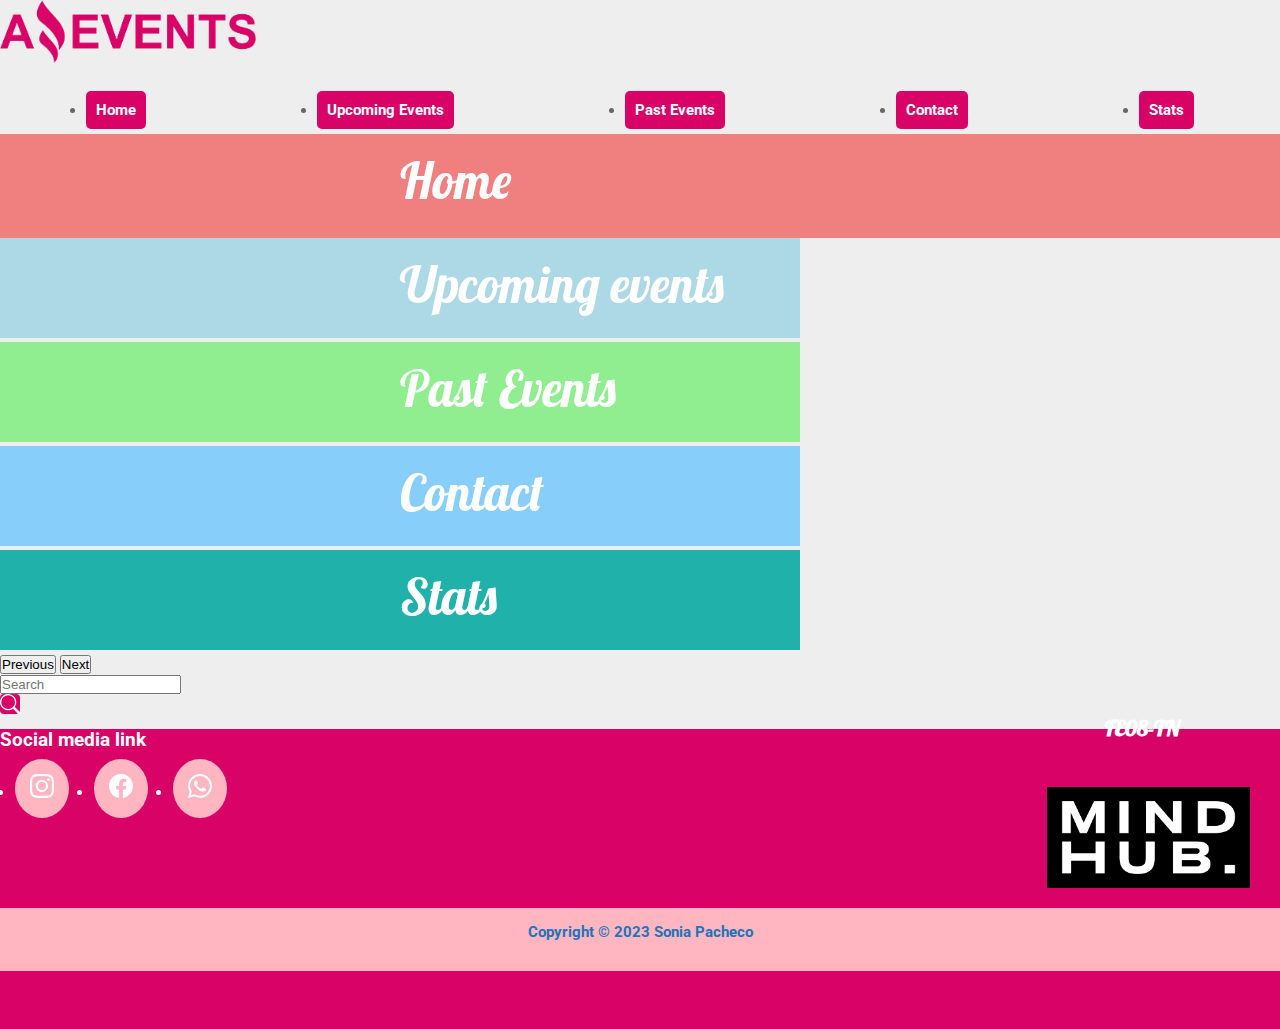
<file: index.html>
<!doctype html>
<div lang="en">
  <head>
    <meta charset="utf-8">
    <meta name="viewport" content="width=device-width, initial-scale=1">
    <title>Amazing Events</title>
    <link href="https://cdn.jsdelivr.net/npm/bootstrap@5.3.0-alpha1/dist/css/bootstrap.min.css" rel="stylesheet" integrity="sha384-GLhlTQ8iRABdZLl6O3oVMWSktQOp6b7In1Zl3/Jr59b6EGGoI1aFkw7cmDA6j6gD" crossorigin="anonymous">
    <link rel="shortcut icon" href="./assets/img/Logo-Amazing-Events.png" type="image/x-icon">
    <link rel="stylesheet" href="./assets/css/styles.css">
  </head>
<body>
     <!-- inicio navbar -->
    <nav class="navbar navbar-expand-lg bg-body-tertiary" >
        <div class="container-fluid">
            <!-- logo -->
            <div class="logo">
              <a href="index.html">
                <img src="./assets/img/Logo-Amazing-Events.png" alt="logo">
                </a>
             </div>
          <button class="navbar-toggler" type="button" data-bs-toggle="collapse" data-bs-target="#navbarSupportedContent" aria-controls="navbarSupportedContent" aria-expanded="false" aria-label="Toggle navigation">
            <span class="navbar-toggler-icon"></span>
          </button>
          <div class="collapse navbar-collapse" id="navbarSupportedContent">
    <ul class="nav justify-content-end" id="main-nav">
        <li class="nav-item" >
          <a class="nav-link active" aria-current="page" href="index.html">Home</a>
        </li>
        <li class="nav-item">
          <a class="nav-link" href="upcoming.html">Upcoming Events</a>
        </li>
        <li class="nav-item">
          <a class="nav-link" href="past.html">Past Events</a>
        </li>
        <li class="nav-item">
          <a class="nav-link"  href="contact.html">Contact</a>
        </li>
        <li class="nav-item">
            <a class="nav-link"  href="stats.html">Stats</a>
          </li>
      </ul>
          </div>
        </div>
    </nav>
 <!-- fin navbar -->

    <!-- inicio slide -->
 <div id="carouselExample" class="carousel slide" data-bs-ride="carousel">
    <div class="carousel-inner"id="slides">
      <div class="carousel-item active" id="slide1">
        <svg class="bd-placeholder bd-placeholder-lg d-block w-100" width="800" height="100" xmlns="http://www.w3.org/2000/svg" role="img" aria-label="Placeholder: First slide" preserveAspectRatio="xMidYMid slice" focusable="false"><title>Placeholder</title><rect width="100%" height="100%" fill="lightcoral"></rect><text x="50%" y="50%" fill="#fff" dy=".3em" id="slide1">Home</text></svg>
      </div>
      <div class="carousel-item">
        <svg class="bd-placeholder-img bd-placeholder-img-lg d-block w-100" width="800" height="100" xmlns="http://www.w3.org/2000/svg" role="img" aria-label="Placeholder: Second slide" preserveAspectRatio="xMidYMid slice" focusable="false"><title>Placeholder</title><rect width="100%" height="100%" fill="lightblue"></rect><text x="50%" y="50%" fill="#fff" dy=".3em">Upcoming events</text>></svg>
      </div>
      <div class="carousel-item">
        <svg class="bd-placeholder-img bd-placeholder-img-lg d-block w-100" width="800" height="100" xmlns="http://www.w3.org/2000/svg" role="img" aria-label="Placeholder: Third slide" preserveAspectRatio="xMidYMid slice" focusable="false"><title>Placeholder</title><rect width="100%" height="100%" fill="lightgreen"></rect><text x="50%" y="50%" fill="#fff" dy=".3em">Past Events</text></svg>
      </div>
      <div class="carousel-item">
        <svg class="bd-placeholder-img bd-placeholder-img-lg d-block w-100" width="800" height="100" xmlns="http://www.w3.org/2000/svg" role="img" aria-label="Placeholder: Third slide" preserveAspectRatio="xMidYMid slice" focusable="false"><title>Placeholder</title><rect width="100%" height="100%" fill="lightskyblue"></rect><text x="50%" y="50%" fill="#fff" dy=".3em">Contact</text></svg>
      </div>
      <div class="carousel-item">
        <svg class="bd-placeholder-img bd-placeholder-img-lg d-block w-100" width="800" height="100" xmlns="http://www.w3.org/2000/svg" role="img" aria-label="Placeholder: Third slide" preserveAspectRatio="xMidYMid slice" focusable="false"><title>Placeholder</title><rect width="100%" height="100%" fill="lightseagreen"></rect><text x="50%" y="50%" fill="#fff" dy=".3em">Stats</text></svg>
      </div>
    </div>
    <button class="carousel-control-prev" type="button" data-bs-target="#carouselExample" data-bs-slide="prev">
      <span class="carousel-control-prev-icon" aria-hidden="true"></span>
      <span class="visually-hidden">Previous</span>
    </button>
    <button class="carousel-control-next" type="button" data-bs-target="#carouselExample" data-bs-slide="next">
      <span class="carousel-control-next-icon" aria-hidden="true"></span>
      <span class="visually-hidden">Next</span>
    </button>
  </div>
</div>
  <!-- fin slide -->
  
<!-- inicio categoria -->
<div class="d-flex justify-content-around  mt-2 align-items-center">
  <div id="containerChecking">

  </div>
<!--fin categoty -->
<!-- inicio search -->
<div class="d-flex" >
  <input class="form-control me-2" type="search" id="search" placeholder="Search" aria-label="Search">
  <button class="btn btn-outline-success" type="submit"id="buscador">
    <svg xmlns="http://www.w3.org/2000/svg" width="20" height="20" fill="currentColor" class="bi bi-search" viewBox="0 0 16 16">
      <path d="M11.742 10.344a6.5 6.5 0 1 0-1.397 1.398h-.001c.03.04.062.078.098.115l3.85 3.85a1 1 0 0 0 1.415-1.414l-3.85-3.85a1.007 1.007 0 0 0-.115-.1zM12 6.5a5.5 5.5 0 1 1-11 0 5.5 5.5 0 0 1 11 0z"/>
  </svg>
  </button>
</div>
</div>

<!-- fin search -->

<!-- inicio card -->
<div id="cardHome" class="d-flex justify-content-evenly flex-wrap mt-3 mb-3">

</div>
<!-- fin card -->

<!-- inicio footer -->
<footer m-0>
  <div class="container-footer">
    <div class="col">
      <div class="social justify-content-between">
      <h3 class="social pt-4 m-4">Social media link</h3>
      <ul class="list-unstyled three-column">
        <li>
            <a href="#" target="_blank">
                <svg xmlns="http://www.w3.org/2000/svg" width="24" height="24" fill="currentColor" class="bi bi-instagram" viewBox="0 0 16 16">
                    <path d="M8 0C5.829 0 5.556.01 4.703.048 3.85.088 3.269.222 2.76.42a3.917 3.917 0 0 0-1.417.923A3.927 3.927 0 0 0 .42 2.76C.222 3.268.087 3.85.048 4.7.01 5.555 0 5.827 0 8.001c0 2.172.01 2.444.048 3.297.04.852.174 1.433.372 1.942.205.526.478.972.923 1.417.444.445.89.719 1.416.923.51.198 1.09.333 1.942.372C5.555 15.99 5.827 16 8 16s2.444-.01 3.298-.048c.851-.04 1.434-.174 1.943-.372a3.916 3.916 0 0 0 1.416-.923c.445-.445.718-.891.923-1.417.197-.509.332-1.09.372-1.942C15.99 10.445 16 10.173 16 8s-.01-2.445-.048-3.299c-.04-.851-.175-1.433-.372-1.941a3.926 3.926 0 0 0-.923-1.417A3.911 3.911 0 0 0 13.24.42c-.51-.198-1.092-.333-1.943-.372C10.443.01 10.172 0 7.998 0h.003zm-.717 1.442h.718c2.136 0 2.389.007 3.232.046.78.035 1.204.166 1.486.275.373.145.64.319.92.599.28.28.453.546.598.92.11.281.24.705.275 1.485.039.843.047 1.096.047 3.231s-.008 2.389-.047 3.232c-.035.78-.166 1.203-.275 1.485a2.47 2.47 0 0 1-.599.919c-.28.28-.546.453-.92.598-.28.11-.704.24-1.485.276-.843.038-1.096.047-3.232.047s-2.39-.009-3.233-.047c-.78-.036-1.203-.166-1.485-.276a2.478 2.478 0 0 1-.92-.598 2.48 2.48 0 0 1-.6-.92c-.109-.281-.24-.705-.275-1.485-.038-.843-.046-1.096-.046-3.233 0-2.136.008-2.388.046-3.231.036-.78.166-1.204.276-1.486.145-.373.319-.64.599-.92.28-.28.546-.453.92-.598.282-.11.705-.24 1.485-.276.738-.034 1.024-.044 2.515-.045v.002zm4.988 1.328a.96.96 0 1 0 0 1.92.96.96 0 0 0 0-1.92zm-4.27 1.122a4.109 4.109 0 1 0 0 8.217 4.109 4.109 0 0 0 0-8.217zm0 1.441a2.667 2.667 0 1 1 0 5.334 2.667 2.667 0 0 1 0-5.334z"/>
                </svg>
            </a>
        </li>
        <li>
            <a href="#" target="_blank">
                <svg xmlns="http://www.w3.org/2000/svg" width="24" height="24" fill="currentColor" class="bi bi-facebook" viewBox="0 0 16 16">
                    <path d="M16 8.049c0-4.446-3.582-8.05-8-8.05C3.58 0-.002 3.603-.002 8.05c0 4.017 2.926 7.347 6.75 7.951v-5.625h-2.03V8.05H6.75V6.275c0-2.017 1.195-3.131 3.022-3.131.876 0 1.791.157 1.791.157v1.98h-1.009c-.993 0-1.303.621-1.303 1.258v1.51h2.218l-.354 2.326H9.25V16c3.824-.604 6.75-3.934 6.75-7.951z"/>
                </svg>
            </a>
        </li>
        <li>
            <a href="#" target="_blank">
                <svg xmlns="http://www.w3.org/2000/svg" width="24" height="24" fill="currentColor" class="bi bi-whatsapp" viewBox="0 0 16 16">
                    <path d="M13.601 2.326A7.854 7.854 0 0 0 7.994 0C3.627 0 .068 3.558.064 7.926c0 1.399.366 2.76 1.057 3.965L0 16l4.204-1.102a7.933 7.933 0 0 0 3.79.965h.004c4.368 0 7.926-3.558 7.93-7.93A7.898 7.898 0 0 0 13.6 2.326zM7.994 14.521a6.573 6.573 0 0 1-3.356-.92l-.24-.144-2.494.654.666-2.433-.156-.251a6.56 6.56 0 0 1-1.007-3.505c0-3.626 2.957-6.584 6.591-6.584a6.56 6.56 0 0 1 4.66 1.931 6.557 6.557 0 0 1 1.928 4.66c-.004 3.639-2.961 6.592-6.592 6.592zm3.615-4.934c-.197-.099-1.17-.578-1.353-.646-.182-.065-.315-.099-.445.099-.133.197-.513.646-.627.775-.114.133-.232.148-.43.05-.197-.1-.836-.308-1.592-.985-.59-.525-.985-1.175-1.103-1.372-.114-.198-.011-.304.088-.403.087-.088.197-.232.296-.346.1-.114.133-.198.198-.33.065-.134.034-.248-.015-.347-.05-.099-.445-1.076-.612-1.47-.16-.389-.323-.335-.445-.34-.114-.007-.247-.007-.38-.007a.729.729 0 0 0-.529.247c-.182.198-.691.677-.691 1.654 0 .977.71 1.916.81 2.049.098.133 1.394 2.132 3.383 2.992.47.205.84.326 1.129.418.475.152.904.129 1.246.08.38-.058 1.171-.48 1.338-.943.164-.464.164-.86.114-.943-.049-.084-.182-.133-.38-.232z"/>
                </svg>
            </a>
        </li>
      </ul>
    </div>
    <div class="minhub">
      <div id="title-mindhub">
        <h3 class="footer-title">FE08-TN</h3>
        <div class="img-mindhub">
        <img src="./assets/img/logomindhub.png" alt="" />
      </div>
    </div>
    </div>
  <div class="copyright text-center">
    Copyright &copy; 2023 <span>Sonia Pacheco</span>
  </div>
  </div>
  </div>

</footer>
  <!--inicio script  -->
  <!-- <script src="./javascript/data.js"></script> -->
  <script src="./javascript/index.js"></script>
  <script src="https://cdn.jsdelivr.net/npm/bootstrap@5.2.3/dist/js/bootstrap.bundle.min.js" integrity="sha384-kenU1KFdBIe4zVF0s0G1M5b4hcpxyD9F7jL+jjXkk+Q2h455rYXK/7HAuoJl+0I4" crossorigin="anonymous"></script> 
  <!-- fin script -->
</body>
</html>
</file>
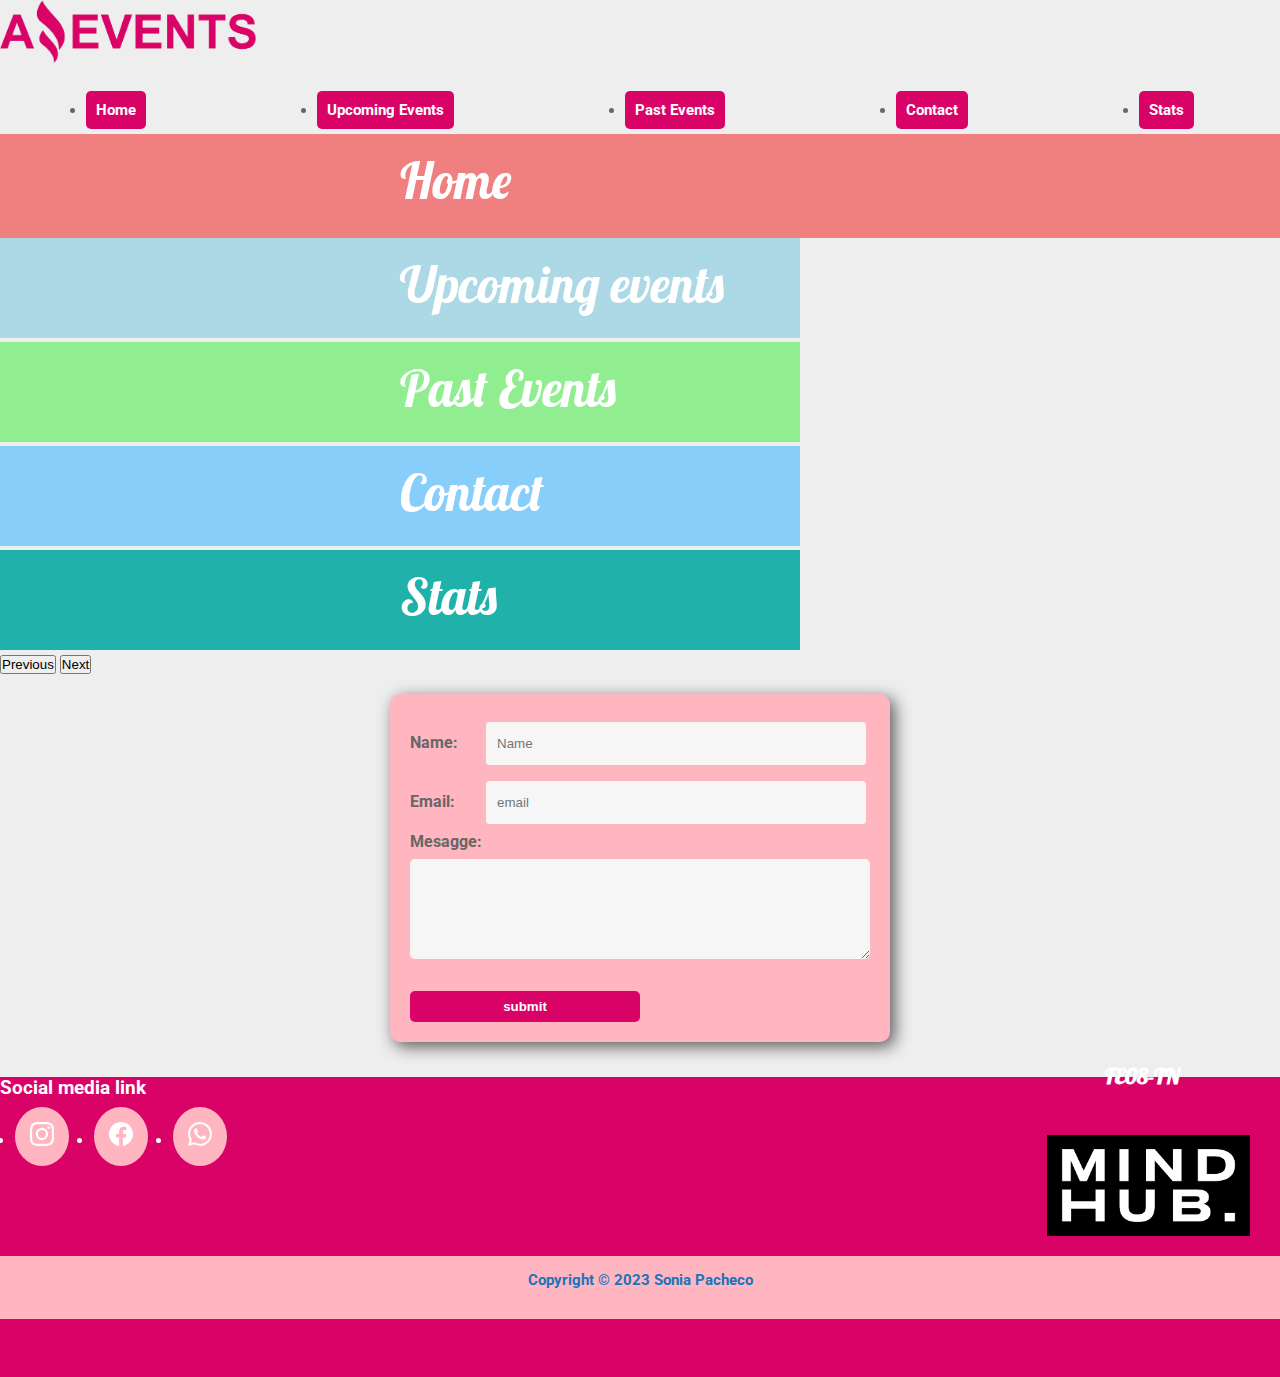
<file: contact.html>
<!doctype html>
<div lang="en">
  <head>
    <meta charset="utf-8">
    <meta name="viewport" content="width=device-width, initial-scale=1">
    <title>Amazing Events - Contact</title>
    <link href="https://cdn.jsdelivr.net/npm/bootstrap@5.3.0-alpha1/dist/css/bootstrap.min.css" rel="stylesheet" integrity="sha384-GLhlTQ8iRABdZLl6O3oVMWSktQOp6b7In1Zl3/Jr59b6EGGoI1aFkw7cmDA6j6gD" crossorigin="anonymous">
    <link rel="shortcut icon" href="./assets/img/Logo-Amazing-Events.png" type="image/x-icon">
    <link rel="stylesheet" href="./assets/css/styles.css">
  </head>
  <body>
     <!-- inicio navbar -->
    <nav class="navbar navbar-expand-lg bg-body-tertiary" >
        <div class="container-fluid ">
            <div class="navbar">
            <!-- logo -->
            <div class="logo">
              <a href="index.html">
                <img src="./assets/img/Logo-Amazing-Events.png" alt="logo">
              </a>
             </div>
          <button class="navbar-toggler" type="button" data-bs-toggle="collapse" data-bs-target="#navbarSupportedContent" aria-controls="navbarSupportedContent" aria-expanded="false" aria-label="Toggle navigation">
            <span class="navbar-toggler-icon"></span>
          </button>
          <div class="collapse navbar-collapse" id="navbarSupportedContent">
    <ul class="nav justify-content-end" id="main-nav">
        <li class="nav-item" >
          <a class="nav-link active" aria-current="page" href="index.html">Home</a>
        </li>
        <li class="nav-item">
          <a class="nav-link" href="upcoming.html">Upcoming Events</a>
        </li>
        <li class="nav-item">
          <a class="nav-link" href="past.html">Past Events</a>
        </li>
        <li class="nav-item">
          <a class="nav-link"  href="contact.html">Contact</a>
        </li>
        <li class="nav-item">
            <a class="nav-link"  href="stats.html">Stats</a>
          </li>
      </ul>
          </div>
        </div>
        </div>
    </nav>
 <!-- fin navbar -->

    <!-- inicio slide -->
 <div id="carouselExample" class="carousel slide" data-bs-ride="carousel">
    <div class="carousel-inner"id="slides">
      <div class="carousel-item active" id="slide1">
        <svg class="bd-placeholder bd-placeholder-lg d-block w-100" width="800" height="100" xmlns="http://www.w3.org/2000/svg" role="img" aria-label="Placeholder: First slide" preserveAspectRatio="xMidYMid slice" focusable="false"><title>Placeholder</title><rect width="100%" height="100%" fill="lightcoral"></rect><text x="50%" y="50%" fill="#fff" dy=".3em" id="slide1">Home</text></svg>
      </div>
      <div class="carousel-item">
        <svg class="bd-placeholder-img bd-placeholder-img-lg d-block w-100" width="800" height="100" xmlns="http://www.w3.org/2000/svg" role="img" aria-label="Placeholder: Second slide" preserveAspectRatio="xMidYMid slice" focusable="false"><title>Placeholder</title><rect width="100%" height="100%" fill="lightblue"></rect><text x="50%" y="50%" fill="#fff" dy=".3em">Upcoming events</text>></svg>
      </div>
      <div class="carousel-item">
        <svg class="bd-placeholder-img bd-placeholder-img-lg d-block w-100" width="800" height="100" xmlns="http://www.w3.org/2000/svg" role="img" aria-label="Placeholder: Third slide" preserveAspectRatio="xMidYMid slice" focusable="false"><title>Placeholder</title><rect width="100%" height="100%" fill="lightgreen"></rect><text x="50%" y="50%" fill="#fff" dy=".3em">Past Events</text></svg>
      </div>
      <div class="carousel-item">
        <svg class="bd-placeholder-img bd-placeholder-img-lg d-block w-100" width="800" height="100" xmlns="http://www.w3.org/2000/svg" role="img" aria-label="Placeholder: Third slide" preserveAspectRatio="xMidYMid slice" focusable="false"><title>Placeholder</title><rect width="100%" height="100%" fill="lightskyblue"></rect><text x="50%" y="50%" fill="#fff" dy=".3em">Contact</text></svg>
      </div>
      <div class="carousel-item">
        <svg class="bd-placeholder-img bd-placeholder-img-lg d-block w-100" width="800" height="100" xmlns="http://www.w3.org/2000/svg" role="img" aria-label="Placeholder: Third slide" preserveAspectRatio="xMidYMid slice" focusable="false"><title>Placeholder</title><rect width="100%" height="100%" fill="lightseagreen"></rect><text x="50%" y="50%" fill="#fff" dy=".3em">Stats</text></svg>
      </div>
    </div>
    <button class="carousel-control-prev" type="button" data-bs-target="#carouselExample" data-bs-slide="prev">
      <span class="carousel-control-prev-icon" aria-hidden="true"></span>
      <span class="visually-hidden">Previous</span>
    </button>
    <button class="carousel-control-next" type="button" data-bs-target="#carouselExample" data-bs-slide="next">
      <span class="carousel-control-next-icon" aria-hidden="true"></span>
      <span class="visually-hidden">Next</span>
    </button>
  </div>
</div>
  <!-- fin slide -->
<!-- inicio categoria -->
<div class="category-list justify-content-between d-flex mt-2">
<div class="category d-flex d-inline m-2">
  <div class="form-check m-3 p-2" >
  </div><!-- revisar -->
</div>

</div>

<!--fin categoty -->

<section>
	<div id="wallpaper" class="wallpaper"></div>
</section>
    <section class="container-form">
        <form action="details.html" target="" method="get" name="formDatosPersonales">

            <label for="nombre">Name:</label>
            <input type="text" name="nombre" id="nombre" placeholder="Name"/>
     
            <label for="email" />Email:</label>
            <input type="email" name="email" id="email" placeholder="email" required />
    
            <label for="message">Mesagge:</label>
            <textarea name="message" for="message" maxlength="300"></textarea>
            <div class="enviar d-flex justify-content-center">
            <input type="submit" name="submit" value="submit"/>
            </div>
        </form>
    </section>


<!-- inicio footer -->
<footer m-0>
    <div class="container-footer">
      <div class="col">
        <div class="social justify-content-between">
        <h3 class="social pt-4 m-4">Social media link</h3>
        <ul class="list-unstyled three-column">
          <li>
              <a href="#" target="_blank">
                  <svg xmlns="http://www.w3.org/2000/svg" width="24" height="24" fill="currentColor" class="bi bi-instagram" viewBox="0 0 16 16">
                      <path d="M8 0C5.829 0 5.556.01 4.703.048 3.85.088 3.269.222 2.76.42a3.917 3.917 0 0 0-1.417.923A3.927 3.927 0 0 0 .42 2.76C.222 3.268.087 3.85.048 4.7.01 5.555 0 5.827 0 8.001c0 2.172.01 2.444.048 3.297.04.852.174 1.433.372 1.942.205.526.478.972.923 1.417.444.445.89.719 1.416.923.51.198 1.09.333 1.942.372C5.555 15.99 5.827 16 8 16s2.444-.01 3.298-.048c.851-.04 1.434-.174 1.943-.372a3.916 3.916 0 0 0 1.416-.923c.445-.445.718-.891.923-1.417.197-.509.332-1.09.372-1.942C15.99 10.445 16 10.173 16 8s-.01-2.445-.048-3.299c-.04-.851-.175-1.433-.372-1.941a3.926 3.926 0 0 0-.923-1.417A3.911 3.911 0 0 0 13.24.42c-.51-.198-1.092-.333-1.943-.372C10.443.01 10.172 0 7.998 0h.003zm-.717 1.442h.718c2.136 0 2.389.007 3.232.046.78.035 1.204.166 1.486.275.373.145.64.319.92.599.28.28.453.546.598.92.11.281.24.705.275 1.485.039.843.047 1.096.047 3.231s-.008 2.389-.047 3.232c-.035.78-.166 1.203-.275 1.485a2.47 2.47 0 0 1-.599.919c-.28.28-.546.453-.92.598-.28.11-.704.24-1.485.276-.843.038-1.096.047-3.232.047s-2.39-.009-3.233-.047c-.78-.036-1.203-.166-1.485-.276a2.478 2.478 0 0 1-.92-.598 2.48 2.48 0 0 1-.6-.92c-.109-.281-.24-.705-.275-1.485-.038-.843-.046-1.096-.046-3.233 0-2.136.008-2.388.046-3.231.036-.78.166-1.204.276-1.486.145-.373.319-.64.599-.92.28-.28.546-.453.92-.598.282-.11.705-.24 1.485-.276.738-.034 1.024-.044 2.515-.045v.002zm4.988 1.328a.96.96 0 1 0 0 1.92.96.96 0 0 0 0-1.92zm-4.27 1.122a4.109 4.109 0 1 0 0 8.217 4.109 4.109 0 0 0 0-8.217zm0 1.441a2.667 2.667 0 1 1 0 5.334 2.667 2.667 0 0 1 0-5.334z"/>
                  </svg>
              </a>
          </li>
          <li>
              <a href="#" target="_blank">
                  <svg xmlns="http://www.w3.org/2000/svg" width="24" height="24" fill="currentColor" class="bi bi-facebook" viewBox="0 0 16 16">
                      <path d="M16 8.049c0-4.446-3.582-8.05-8-8.05C3.58 0-.002 3.603-.002 8.05c0 4.017 2.926 7.347 6.75 7.951v-5.625h-2.03V8.05H6.75V6.275c0-2.017 1.195-3.131 3.022-3.131.876 0 1.791.157 1.791.157v1.98h-1.009c-.993 0-1.303.621-1.303 1.258v1.51h2.218l-.354 2.326H9.25V16c3.824-.604 6.75-3.934 6.75-7.951z"/>
                  </svg>
              </a>
          </li>
          <li>
              <a href="#" target="_blank">
                  <svg xmlns="http://www.w3.org/2000/svg" width="24" height="24" fill="currentColor" class="bi bi-whatsapp" viewBox="0 0 16 16">
                      <path d="M13.601 2.326A7.854 7.854 0 0 0 7.994 0C3.627 0 .068 3.558.064 7.926c0 1.399.366 2.76 1.057 3.965L0 16l4.204-1.102a7.933 7.933 0 0 0 3.79.965h.004c4.368 0 7.926-3.558 7.93-7.93A7.898 7.898 0 0 0 13.6 2.326zM7.994 14.521a6.573 6.573 0 0 1-3.356-.92l-.24-.144-2.494.654.666-2.433-.156-.251a6.56 6.56 0 0 1-1.007-3.505c0-3.626 2.957-6.584 6.591-6.584a6.56 6.56 0 0 1 4.66 1.931 6.557 6.557 0 0 1 1.928 4.66c-.004 3.639-2.961 6.592-6.592 6.592zm3.615-4.934c-.197-.099-1.17-.578-1.353-.646-.182-.065-.315-.099-.445.099-.133.197-.513.646-.627.775-.114.133-.232.148-.43.05-.197-.1-.836-.308-1.592-.985-.59-.525-.985-1.175-1.103-1.372-.114-.198-.011-.304.088-.403.087-.088.197-.232.296-.346.1-.114.133-.198.198-.33.065-.134.034-.248-.015-.347-.05-.099-.445-1.076-.612-1.47-.16-.389-.323-.335-.445-.34-.114-.007-.247-.007-.38-.007a.729.729 0 0 0-.529.247c-.182.198-.691.677-.691 1.654 0 .977.71 1.916.81 2.049.098.133 1.394 2.132 3.383 2.992.47.205.84.326 1.129.418.475.152.904.129 1.246.08.38-.058 1.171-.48 1.338-.943.164-.464.164-.86.114-.943-.049-.084-.182-.133-.38-.232z"/>
                  </svg>
              </a>
          </li>
        </ul>
      </div>
      <div class="minhub">
        <div id="title-mindhub">
          <h3 class="footer-title">FE08-TN</h3>
          <div class="img-mindhub">
          <img src="./assets/img/logomindhub.png" alt="" />
        </div>
      </div>
      </div>
    <div class="copyright text-center">
      Copyright &copy; 2023 <span>Sonia Pacheco</span>
    </div>
    </div>
    </div>
  
  </footer>
            <!--inicio script  -->
            <script src="https://cdn.jsdelivr.net/npm/bootstrap@5.2.3/dist/js/bootstrap.bundle.min.js" integrity="sha384-kenU1KFdBIe4zVF0s0G1M5b4hcpxyD9F7jL+jjXkk+Q2h455rYXK/7HAuoJl+0I4" crossorigin="anonymous"></script> 
            <!-- fin script -->
  </body>
  </html>
</file>
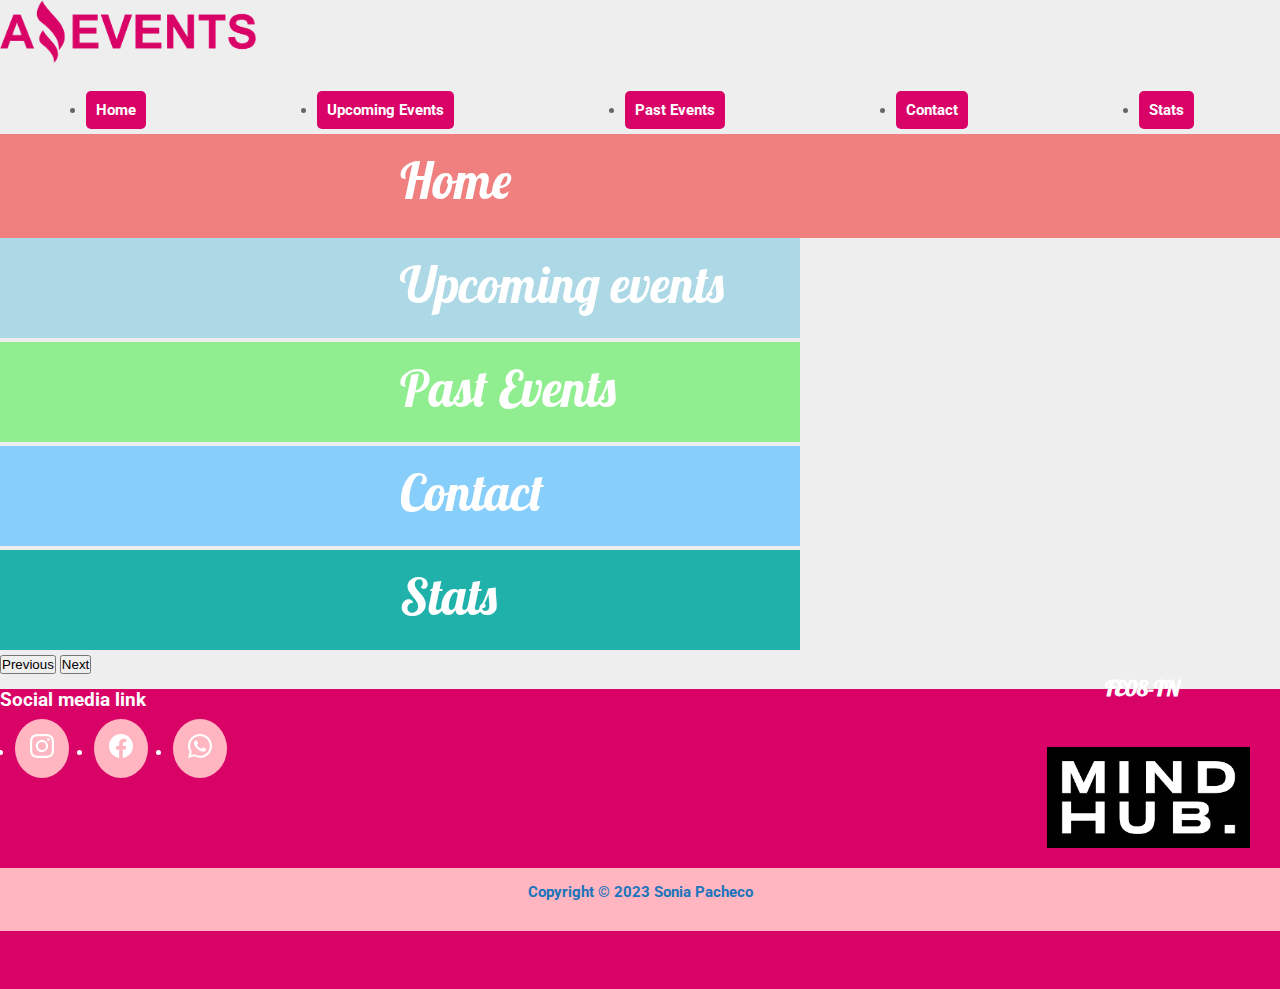
<file: details.html>
<!doctype html>
<div lang="en">
  <head>
    <meta charset="utf-8">
    <meta name="viewport" content="width=device-width, initial-scale=1">
    <title>Amazing Events - Past Events</title>
    <link href="https://cdn.jsdelivr.net/npm/bootstrap@5.3.0-alpha1/dist/css/bootstrap.min.css" rel="stylesheet" integrity="sha384-GLhlTQ8iRABdZLl6O3oVMWSktQOp6b7In1Zl3/Jr59b6EGGoI1aFkw7cmDA6j6gD" crossorigin="anonymous">
    <link rel="shortcut icon" href="./assets/img/logomindhub.png" type="image/x-icon">
    <link rel="stylesheet" href="./assets/css/styles.css">
  </head>
  
     <!-- inicio navbar -->
    <nav class="navbar navbar-expand-lg bg-body-tertiary" >
        <div class="container-fluid">
            <!-- logo -->
            <div class="logo">
              <a href="index.html">
                <img src="./assets/img/Logo-Amazing-Events.png" alt="logo">
              </a>
             </div>
          <button class="navbar-toggler" type="button" data-bs-toggle="collapse" data-bs-target="#navbarSupportedContent" aria-controls="navbarSupportedContent" aria-expanded="false" aria-label="Toggle navigation">
            <span class="navbar-toggler-icon"></span>
          </button>
          <div class="collapse navbar-collapse" id="navbarSupportedContent">
    <ul class="nav justify-content-end" id="main-nav">
        <li class="nav-item" >
          <a class="nav-link active" aria-current="page" href="index.html">Home</a>
        </li>
        <li class="nav-item">
          <a class="nav-link" href="upcoming.html">Upcoming Events</a>
        </li>
        <li class="nav-item">
          <a class="nav-link" href="past.html">Past Events</a>
        </li>
        <li class="nav-item">
          <a class="nav-link"  href="contact.html">Contact</a>
        </li>
        <li class="nav-item">
            <a class="nav-link"  href="stats.html">Stats</a>
          </li>
      </ul>
          </div>
        </div>
    </nav>
 <!-- fin navbar -->

    <!-- inicio slide -->
 <div id="carouselExample" class="carousel slide" data-bs-ride="carousel">
    <div class="carousel-inner"id="slides">
      <div class="carousel-item active" id="slide1">
        <svg class="bd-placeholder bd-placeholder-lg d-block w-100" width="800" height="100" xmlns="http://www.w3.org/2000/svg" role="img" aria-label="Placeholder: First slide" preserveAspectRatio="xMidYMid slice" focusable="false"><title>Placeholder</title><rect width="100%" height="100%" fill="lightcoral"></rect><text x="50%" y="50%" fill="#fff" dy=".3em" id="slide1">Home</text></svg>
      </div>
      <div class="carousel-item">
        <svg class="bd-placeholder-img bd-placeholder-img-lg d-block w-100" width="800" height="100" xmlns="http://www.w3.org/2000/svg" role="img" aria-label="Placeholder: Second slide" preserveAspectRatio="xMidYMid slice" focusable="false"><title>Placeholder</title><rect width="100%" height="100%" fill="lightblue"></rect><text x="50%" y="50%" fill="#fff" dy=".3em">Upcoming events</text>></svg>
      </div>
      <div class="carousel-item">
        <svg class="bd-placeholder-img bd-placeholder-img-lg d-block w-100" width="800" height="100" xmlns="http://www.w3.org/2000/svg" role="img" aria-label="Placeholder: Third slide" preserveAspectRatio="xMidYMid slice" focusable="false"><title>Placeholder</title><rect width="100%" height="100%" fill="lightgreen"></rect><text x="50%" y="50%" fill="#fff" dy=".3em">Past Events</text></svg>
      </div>
      <div class="carousel-item">
        <svg class="bd-placeholder-img bd-placeholder-img-lg d-block w-100" width="800" height="100" xmlns="http://www.w3.org/2000/svg" role="img" aria-label="Placeholder: Third slide" preserveAspectRatio="xMidYMid slice" focusable="false"><title>Placeholder</title><rect width="100%" height="100%" fill="lightskyblue"></rect><text x="50%" y="50%" fill="#fff" dy=".3em">Contact</text></svg>
      </div>
      <div class="carousel-item">
        <svg class="bd-placeholder-img bd-placeholder-img-lg d-block w-100" width="800" height="100" xmlns="http://www.w3.org/2000/svg" role="img" aria-label="Placeholder: Third slide" preserveAspectRatio="xMidYMid slice" focusable="false"><title>Placeholder</title><rect width="100%" height="100%" fill="lightseagreen"></rect><text x="50%" y="50%" fill="#fff" dy=".3em">Stats</text></svg>
      </div>
    </div>
    <button class="carousel-control-prev" type="button" data-bs-target="#carouselExample" data-bs-slide="prev">
      <span class="carousel-control-prev-icon" aria-hidden="true"></span>
      <span class="visually-hidden">Previous</span>
    </button>
    <button class="carousel-control-next" type="button" data-bs-target="#carouselExample" data-bs-slide="next">
      <span class="carousel-control-next-icon" aria-hidden="true"></span>
      <span class="visually-hidden">Next</span>
    </button>
  </div>
</div>
  <!-- fin slide -->
<!-- inicio categoria -->
<div class="category-list justify-content-between d-flex mt-2">
<div class="category d-flex d-inline m-2" >
  <div class="form-check m-3 p-2" >
  </div><!-- revisar -->
</div>

</div>

<!--fin categoty -->
<!-- inicio card unica -->
<div id="containerCard" class="d-flex justify-content-evenly flex-wrap"></div>

</div>


<!-- inicio footer -->
<footer m-0>
    <div class="container-footer">
      <div class="col">
        <div class="social justify-content-between">
        <h3 class="social pt-4 m-4">Social media link</h3>
        <ul class="list-unstyled three-column">
          <li>
              <a href="#" target="_blank">
                  <svg xmlns="http://www.w3.org/2000/svg" width="24" height="24" fill="currentColor" class="bi bi-instagram" viewBox="0 0 16 16">
                      <path d="M8 0C5.829 0 5.556.01 4.703.048 3.85.088 3.269.222 2.76.42a3.917 3.917 0 0 0-1.417.923A3.927 3.927 0 0 0 .42 2.76C.222 3.268.087 3.85.048 4.7.01 5.555 0 5.827 0 8.001c0 2.172.01 2.444.048 3.297.04.852.174 1.433.372 1.942.205.526.478.972.923 1.417.444.445.89.719 1.416.923.51.198 1.09.333 1.942.372C5.555 15.99 5.827 16 8 16s2.444-.01 3.298-.048c.851-.04 1.434-.174 1.943-.372a3.916 3.916 0 0 0 1.416-.923c.445-.445.718-.891.923-1.417.197-.509.332-1.09.372-1.942C15.99 10.445 16 10.173 16 8s-.01-2.445-.048-3.299c-.04-.851-.175-1.433-.372-1.941a3.926 3.926 0 0 0-.923-1.417A3.911 3.911 0 0 0 13.24.42c-.51-.198-1.092-.333-1.943-.372C10.443.01 10.172 0 7.998 0h.003zm-.717 1.442h.718c2.136 0 2.389.007 3.232.046.78.035 1.204.166 1.486.275.373.145.64.319.92.599.28.28.453.546.598.92.11.281.24.705.275 1.485.039.843.047 1.096.047 3.231s-.008 2.389-.047 3.232c-.035.78-.166 1.203-.275 1.485a2.47 2.47 0 0 1-.599.919c-.28.28-.546.453-.92.598-.28.11-.704.24-1.485.276-.843.038-1.096.047-3.232.047s-2.39-.009-3.233-.047c-.78-.036-1.203-.166-1.485-.276a2.478 2.478 0 0 1-.92-.598 2.48 2.48 0 0 1-.6-.92c-.109-.281-.24-.705-.275-1.485-.038-.843-.046-1.096-.046-3.233 0-2.136.008-2.388.046-3.231.036-.78.166-1.204.276-1.486.145-.373.319-.64.599-.92.28-.28.546-.453.92-.598.282-.11.705-.24 1.485-.276.738-.034 1.024-.044 2.515-.045v.002zm4.988 1.328a.96.96 0 1 0 0 1.92.96.96 0 0 0 0-1.92zm-4.27 1.122a4.109 4.109 0 1 0 0 8.217 4.109 4.109 0 0 0 0-8.217zm0 1.441a2.667 2.667 0 1 1 0 5.334 2.667 2.667 0 0 1 0-5.334z"/>
                  </svg>
              </a>
          </li>
          <li>
              <a href="#" target="_blank">
                  <svg xmlns="http://www.w3.org/2000/svg" width="24" height="24" fill="currentColor" class="bi bi-facebook" viewBox="0 0 16 16">
                      <path d="M16 8.049c0-4.446-3.582-8.05-8-8.05C3.58 0-.002 3.603-.002 8.05c0 4.017 2.926 7.347 6.75 7.951v-5.625h-2.03V8.05H6.75V6.275c0-2.017 1.195-3.131 3.022-3.131.876 0 1.791.157 1.791.157v1.98h-1.009c-.993 0-1.303.621-1.303 1.258v1.51h2.218l-.354 2.326H9.25V16c3.824-.604 6.75-3.934 6.75-7.951z"/>
                  </svg>
              </a>
          </li>
          <li>
              <a href="#" target="_blank">
                  <svg xmlns="http://www.w3.org/2000/svg" width="24" height="24" fill="currentColor" class="bi bi-whatsapp" viewBox="0 0 16 16">
                      <path d="M13.601 2.326A7.854 7.854 0 0 0 7.994 0C3.627 0 .068 3.558.064 7.926c0 1.399.366 2.76 1.057 3.965L0 16l4.204-1.102a7.933 7.933 0 0 0 3.79.965h.004c4.368 0 7.926-3.558 7.93-7.93A7.898 7.898 0 0 0 13.6 2.326zM7.994 14.521a6.573 6.573 0 0 1-3.356-.92l-.24-.144-2.494.654.666-2.433-.156-.251a6.56 6.56 0 0 1-1.007-3.505c0-3.626 2.957-6.584 6.591-6.584a6.56 6.56 0 0 1 4.66 1.931 6.557 6.557 0 0 1 1.928 4.66c-.004 3.639-2.961 6.592-6.592 6.592zm3.615-4.934c-.197-.099-1.17-.578-1.353-.646-.182-.065-.315-.099-.445.099-.133.197-.513.646-.627.775-.114.133-.232.148-.43.05-.197-.1-.836-.308-1.592-.985-.59-.525-.985-1.175-1.103-1.372-.114-.198-.011-.304.088-.403.087-.088.197-.232.296-.346.1-.114.133-.198.198-.33.065-.134.034-.248-.015-.347-.05-.099-.445-1.076-.612-1.47-.16-.389-.323-.335-.445-.34-.114-.007-.247-.007-.38-.007a.729.729 0 0 0-.529.247c-.182.198-.691.677-.691 1.654 0 .977.71 1.916.81 2.049.098.133 1.394 2.132 3.383 2.992.47.205.84.326 1.129.418.475.152.904.129 1.246.08.38-.058 1.171-.48 1.338-.943.164-.464.164-.86.114-.943-.049-.084-.182-.133-.38-.232z"/>
                  </svg>
              </a>
          </li>
        </ul>
      </div>
      <div class="minhub">
        <div id="title-mindhub">
          <h3 class="footer-title">FE08-TN</h3>
          <div class="img-mindhub">
          <img src="./assets/img/logomindhub.png" alt="" />
        </div>
      </div>
      </div>
    <div class="copyright text-center">
      Copyright &copy; 2023 <span>Sonia Pacheco</span>
    </div>
    </div>
    </div>
  
  </footer>
            <!--inicio script  -->
            <script src="./javascript/data.js"></script>
            <script src="./javascript/details.js"></script>
            <script src="https://cdn.jsdelivr.net/npm/bootstrap@5.2.3/dist/js/bootstrap.bundle.min.js" integrity="sha384-kenU1KFdBIe4zVF0s0G1M5b4hcpxyD9F7jL+jjXkk+Q2h455rYXK/7HAuoJl+0I4" crossorigin="anonymous"></script> 
            <!-- fin script -->
  </body>
  </html>
</file>
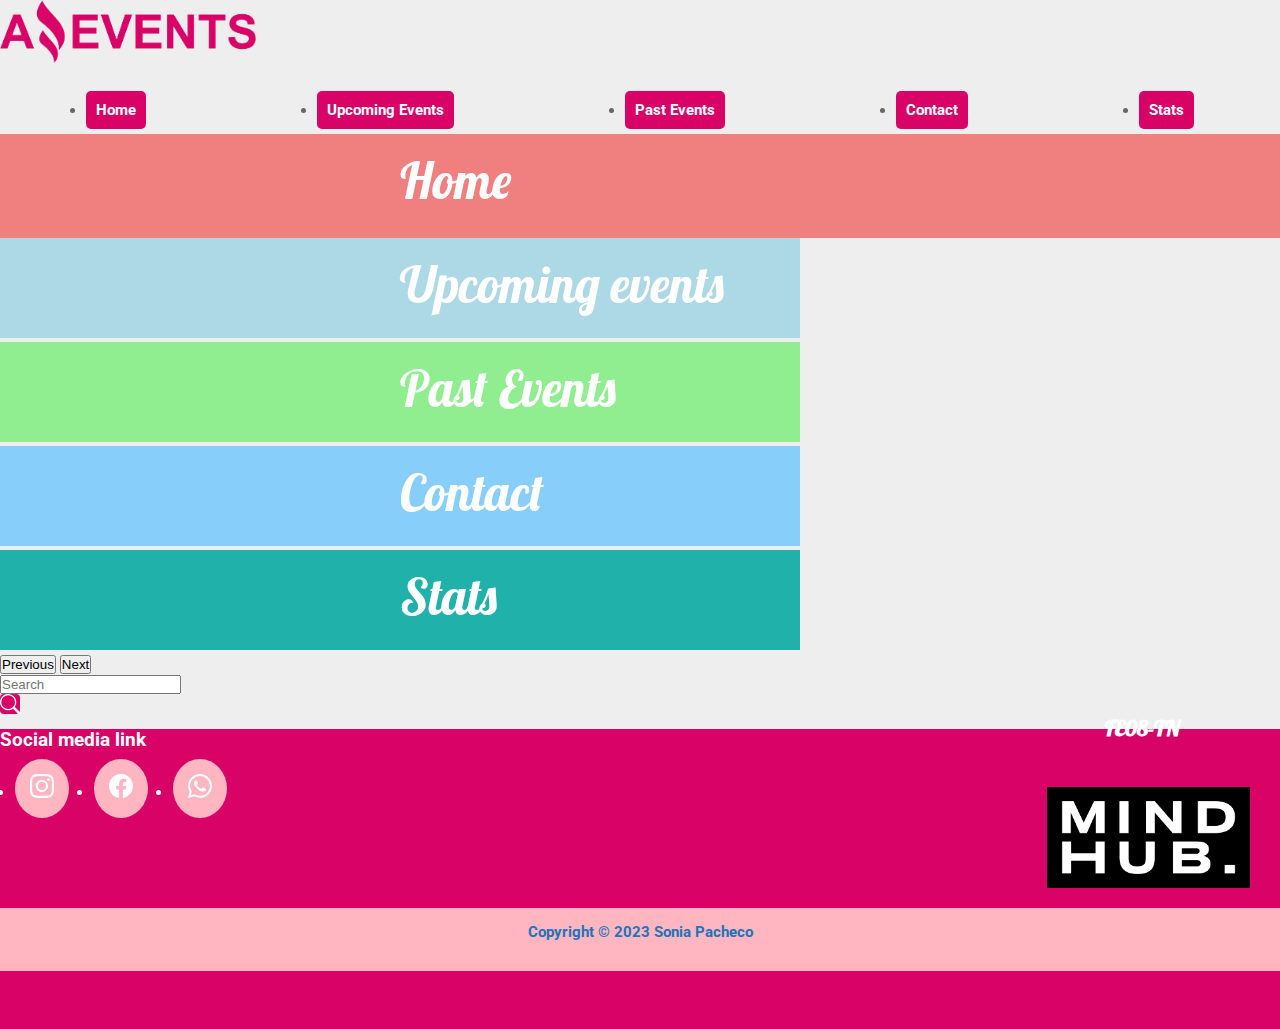
<file: past.html>
<!doctype html>
<div lang="en">
  <head>
    <meta charset="utf-8">
    <meta name="viewport" content="width=device-width, initial-scale=1">
    <title>Amazing Events - Past Events</title>
    <link href="https://cdn.jsdelivr.net/npm/bootstrap@5.3.0-alpha1/dist/css/bootstrap.min.css" rel="stylesheet" integrity="sha384-GLhlTQ8iRABdZLl6O3oVMWSktQOp6b7In1Zl3/Jr59b6EGGoI1aFkw7cmDA6j6gD" crossorigin="anonymous">
    <link rel="shortcut icon" href="./assets/img/Logo-Amazing-Events.png" type="image/x-icon">
    <link rel="stylesheet" href="./assets/css/styles.css">
  </head>

     <!-- inicio navbar -->
    <nav class="navbar navbar-expand-lg bg-body-tertiary" >
        <div class="container-fluid">
            <!-- logo -->
            <div class="logo">
              <a href="index.html">
              <img src="./assets/img/Logo-Amazing-Events.png" alt="logo">
              </a>
             </div>
          <button class="navbar-toggler" type="button" data-bs-toggle="collapse" data-bs-target="#navbarSupportedContent" aria-controls="navbarSupportedContent" aria-expanded="false" aria-label="Toggle navigation">
            <span class="navbar-toggler-icon"></span>
          </button>
          <div class="collapse navbar-collapse" id="navbarSupportedContent">
    <ul class="nav justify-content-end" id="main-nav">
        <li class="nav-item" >
          <a class="nav-link active" aria-current="page" href="index.html">Home</a>
        </li>
        <li class="nav-item">
          <a class="nav-link" href="upcoming.html">Upcoming Events</a>
        </li>
        <li class="nav-item">
          <a class="nav-link" href="past.html">Past Events</a>
        </li>
        <li class="nav-item">
          <a class="nav-link"  href="contact.html">Contact</a>
        </li>
        <li class="nav-item">
            <a class="nav-link"  href="stats.html">Stats</a>
          </li>
      </ul>
          </div>
        </div>
    </nav>
 <!-- fin navbar -->

    <!-- inicio slide -->
 <div id="carouselExample" class="carousel slide" data-bs-ride="carousel">
    <div class="carousel-inner"id="slides">
      <div class="carousel-item active" id="slide1">
        <svg class="bd-placeholder bd-placeholder-lg d-block w-100" width="800" height="100" xmlns="http://www.w3.org/2000/svg" role="img" aria-label="Placeholder: First slide" preserveAspectRatio="xMidYMid slice" focusable="false"><title>Placeholder</title><rect width="100%" height="100%" fill="lightcoral"></rect><text x="50%" y="50%" fill="#fff" dy=".3em" id="slide1">Home</text></svg>
      </div>
      <div class="carousel-item">
        <svg class="bd-placeholder-img bd-placeholder-img-lg d-block w-100" width="800" height="100" xmlns="http://www.w3.org/2000/svg" role="img" aria-label="Placeholder: Second slide" preserveAspectRatio="xMidYMid slice" focusable="false"><title>Placeholder</title><rect width="100%" height="100%" fill="lightblue"></rect><text x="50%" y="50%" fill="#fff" dy=".3em">Upcoming events</text>></svg>
      </div>
      <div class="carousel-item">
        <svg class="bd-placeholder-img bd-placeholder-img-lg d-block w-100" width="800" height="100" xmlns="http://www.w3.org/2000/svg" role="img" aria-label="Placeholder: Third slide" preserveAspectRatio="xMidYMid slice" focusable="false"><title>Placeholder</title><rect width="100%" height="100%" fill="lightgreen"></rect><text x="50%" y="50%" fill="#fff" dy=".3em">Past Events</text></svg>
      </div>
      <div class="carousel-item">
        <svg class="bd-placeholder-img bd-placeholder-img-lg d-block w-100" width="800" height="100" xmlns="http://www.w3.org/2000/svg" role="img" aria-label="Placeholder: Third slide" preserveAspectRatio="xMidYMid slice" focusable="false"><title>Placeholder</title><rect width="100%" height="100%" fill="lightskyblue"></rect><text x="50%" y="50%" fill="#fff" dy=".3em">Contact</text></svg>
      </div>
      <div class="carousel-item">
        <svg class="bd-placeholder-img bd-placeholder-img-lg d-block w-100" width="800" height="100" xmlns="http://www.w3.org/2000/svg" role="img" aria-label="Placeholder: Third slide" preserveAspectRatio="xMidYMid slice" focusable="false"><title>Placeholder</title><rect width="100%" height="100%" fill="lightseagreen"></rect><text x="50%" y="50%" fill="#fff" dy=".3em">Stats</text></svg>
      </div>
    </div>
    <button class="carousel-control-prev" type="button" data-bs-target="#carouselExample" data-bs-slide="prev">
      <span class="carousel-control-prev-icon" aria-hidden="true"></span>
      <span class="visually-hidden">Previous</span>
    </button>
    <button class="carousel-control-next" type="button" data-bs-target="#carouselExample" data-bs-slide="next">
      <span class="carousel-control-next-icon" aria-hidden="true"></span>
      <span class="visually-hidden">Next</span>
    </button>
  </div>
</div>
  <!-- fin slide -->
<!-- inicio categoria -->
<div class="d-flex justify-content-lg-around justify-content-md-center gap-3 flex-md-row flex-sm-column flex-column
align-items-sm-center align-items-center m-sm-2 m-2">
<div id="pastCheck">
</div>
<!--fin categoty -->

<!-- inicio search -->
<div class="d-flex">
  <input class="form-control me-2" type="search" id="search"
    placeholder="Search" aria-label="Search">
    <button class="btn btn-outline-success" type="submit"id="buscador">
      <svg xmlns="http://www.w3.org/2000/svg" width="20" height="20" fill="currentColor" class="bi bi-search" viewBox="0 0 16 16">
        <path d="M11.742 10.344a6.5 6.5 0 1 0-1.397 1.398h-.001c.03.04.062.078.098.115l3.85 3.85a1 1 0 0 0 1.415-1.414l-3.85-3.85a1.007 1.007 0 0 0-.115-.1zM12 6.5a5.5 5.5 0 1 1-11 0 5.5 5.5 0 0 1 11 0z"/>
    </svg>
    </button>
</div>
</div>
<!-- fin ssearch -->

<!-- inicio card -->
<div id="cardPast" class="d-flex justify-content-evenly flex-wrap mt-3
mb-3 mx-2">
</div>

<!-- fin card -->

<!-- inicio footer -->
<footer m-0>
  <div class="container-footer">
    <div class="col">
      <div class="social justify-content-between">
      <h3 class="social pt-4 m-4">Social media link</h3>
      <ul class="list-unstyled three-column">
        <li>
            <a href="#" target="_blank">
                <svg xmlns="http://www.w3.org/2000/svg" width="24" height="24" fill="currentColor" class="bi bi-instagram" viewBox="0 0 16 16">
                    <path d="M8 0C5.829 0 5.556.01 4.703.048 3.85.088 3.269.222 2.76.42a3.917 3.917 0 0 0-1.417.923A3.927 3.927 0 0 0 .42 2.76C.222 3.268.087 3.85.048 4.7.01 5.555 0 5.827 0 8.001c0 2.172.01 2.444.048 3.297.04.852.174 1.433.372 1.942.205.526.478.972.923 1.417.444.445.89.719 1.416.923.51.198 1.09.333 1.942.372C5.555 15.99 5.827 16 8 16s2.444-.01 3.298-.048c.851-.04 1.434-.174 1.943-.372a3.916 3.916 0 0 0 1.416-.923c.445-.445.718-.891.923-1.417.197-.509.332-1.09.372-1.942C15.99 10.445 16 10.173 16 8s-.01-2.445-.048-3.299c-.04-.851-.175-1.433-.372-1.941a3.926 3.926 0 0 0-.923-1.417A3.911 3.911 0 0 0 13.24.42c-.51-.198-1.092-.333-1.943-.372C10.443.01 10.172 0 7.998 0h.003zm-.717 1.442h.718c2.136 0 2.389.007 3.232.046.78.035 1.204.166 1.486.275.373.145.64.319.92.599.28.28.453.546.598.92.11.281.24.705.275 1.485.039.843.047 1.096.047 3.231s-.008 2.389-.047 3.232c-.035.78-.166 1.203-.275 1.485a2.47 2.47 0 0 1-.599.919c-.28.28-.546.453-.92.598-.28.11-.704.24-1.485.276-.843.038-1.096.047-3.232.047s-2.39-.009-3.233-.047c-.78-.036-1.203-.166-1.485-.276a2.478 2.478 0 0 1-.92-.598 2.48 2.48 0 0 1-.6-.92c-.109-.281-.24-.705-.275-1.485-.038-.843-.046-1.096-.046-3.233 0-2.136.008-2.388.046-3.231.036-.78.166-1.204.276-1.486.145-.373.319-.64.599-.92.28-.28.546-.453.92-.598.282-.11.705-.24 1.485-.276.738-.034 1.024-.044 2.515-.045v.002zm4.988 1.328a.96.96 0 1 0 0 1.92.96.96 0 0 0 0-1.92zm-4.27 1.122a4.109 4.109 0 1 0 0 8.217 4.109 4.109 0 0 0 0-8.217zm0 1.441a2.667 2.667 0 1 1 0 5.334 2.667 2.667 0 0 1 0-5.334z"/>
                </svg>
            </a>
        </li>
        <li>
            <a href="#" target="_blank">
                <svg xmlns="http://www.w3.org/2000/svg" width="24" height="24" fill="currentColor" class="bi bi-facebook" viewBox="0 0 16 16">
                    <path d="M16 8.049c0-4.446-3.582-8.05-8-8.05C3.58 0-.002 3.603-.002 8.05c0 4.017 2.926 7.347 6.75 7.951v-5.625h-2.03V8.05H6.75V6.275c0-2.017 1.195-3.131 3.022-3.131.876 0 1.791.157 1.791.157v1.98h-1.009c-.993 0-1.303.621-1.303 1.258v1.51h2.218l-.354 2.326H9.25V16c3.824-.604 6.75-3.934 6.75-7.951z"/>
                </svg>
            </a>
        </li>
        <li>
            <a href="#" target="_blank">
                <svg xmlns="http://www.w3.org/2000/svg" width="24" height="24" fill="currentColor" class="bi bi-whatsapp" viewBox="0 0 16 16">
                    <path d="M13.601 2.326A7.854 7.854 0 0 0 7.994 0C3.627 0 .068 3.558.064 7.926c0 1.399.366 2.76 1.057 3.965L0 16l4.204-1.102a7.933 7.933 0 0 0 3.79.965h.004c4.368 0 7.926-3.558 7.93-7.93A7.898 7.898 0 0 0 13.6 2.326zM7.994 14.521a6.573 6.573 0 0 1-3.356-.92l-.24-.144-2.494.654.666-2.433-.156-.251a6.56 6.56 0 0 1-1.007-3.505c0-3.626 2.957-6.584 6.591-6.584a6.56 6.56 0 0 1 4.66 1.931 6.557 6.557 0 0 1 1.928 4.66c-.004 3.639-2.961 6.592-6.592 6.592zm3.615-4.934c-.197-.099-1.17-.578-1.353-.646-.182-.065-.315-.099-.445.099-.133.197-.513.646-.627.775-.114.133-.232.148-.43.05-.197-.1-.836-.308-1.592-.985-.59-.525-.985-1.175-1.103-1.372-.114-.198-.011-.304.088-.403.087-.088.197-.232.296-.346.1-.114.133-.198.198-.33.065-.134.034-.248-.015-.347-.05-.099-.445-1.076-.612-1.47-.16-.389-.323-.335-.445-.34-.114-.007-.247-.007-.38-.007a.729.729 0 0 0-.529.247c-.182.198-.691.677-.691 1.654 0 .977.71 1.916.81 2.049.098.133 1.394 2.132 3.383 2.992.47.205.84.326 1.129.418.475.152.904.129 1.246.08.38-.058 1.171-.48 1.338-.943.164-.464.164-.86.114-.943-.049-.084-.182-.133-.38-.232z"/>
                </svg>
            </a>
        </li>
      </ul>
    </div>
    <div class="minhub">
      <div id="title-mindhub">
        <h3 class="footer-title">FE08-TN</h3>
        <div class="img-mindhub">
        <img src="./assets/img/logomindhub.png" alt="" />
      </div>
    </div>
    </div>
  <div class="copyright text-center">
    Copyright &copy; 2023 <span>Sonia Pacheco</span>
  </div>
  </div>
  </div>

</footer>
  <!--inicio script  -->
  <!-- <script src="./javascript/data.js"></script> -->
  <script src="./javascript/past.js"></script>
  <script src="https://cdn.jsdelivr.net/npm/bootstrap@5.2.3/dist/js/bootstrap.bundle.min.js" integrity="sha384-kenU1KFdBIe4zVF0s0G1M5b4hcpxyD9F7jL+jjXkk+Q2h455rYXK/7HAuoJl+0I4" crossorigin="anonymous"></script>
  <!-- fin script -->
</body>
</html>
</file>
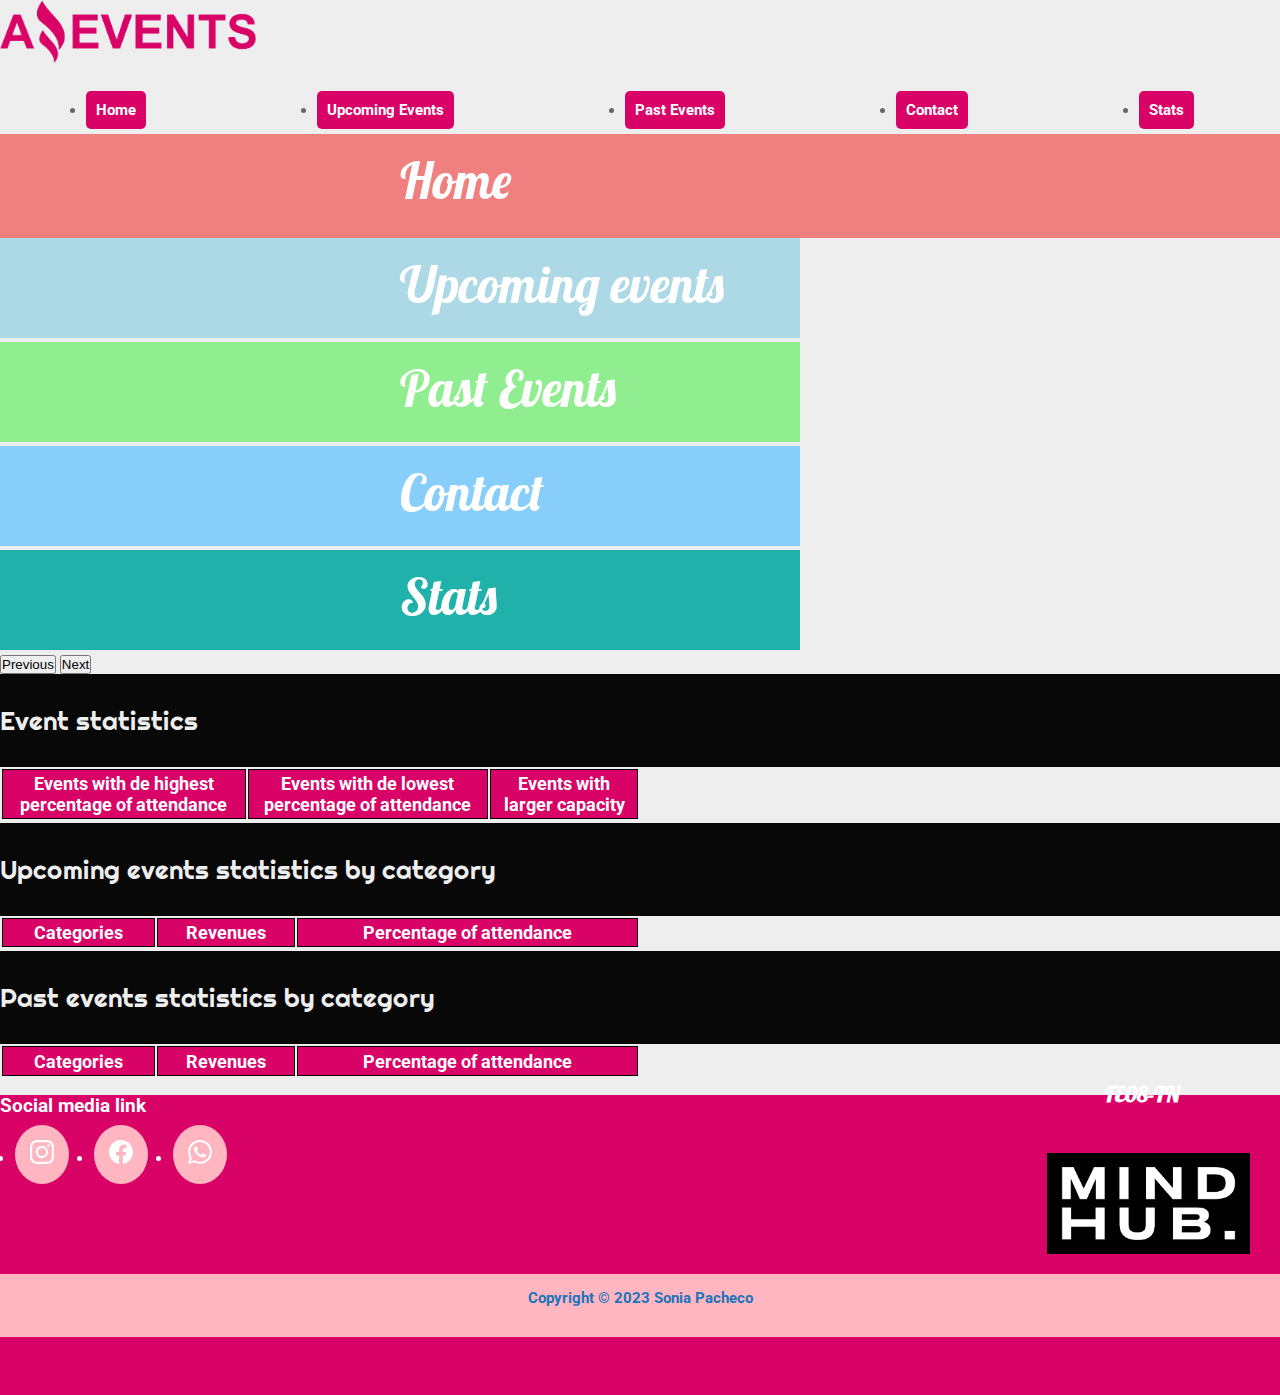
<file: stats.html>
<!doctype html>
<div lang="en">
  <head>
    <meta charset="utf-8">
    <meta name="viewport" content="width=device-width, initial-scale=1">
    <title>Amazing Events - Stats</title>
    <link href="https://cdn.jsdelivr.net/npm/bootstrap@5.3.0-alpha1/dist/css/bootstrap.min.css" rel="stylesheet" integrity="sha384-GLhlTQ8iRABdZLl6O3oVMWSktQOp6b7In1Zl3/Jr59b6EGGoI1aFkw7cmDA6j6gD" crossorigin="anonymous">
    <link rel="shortcut icon" href="./assets/img/Logo-Amazing-Events.png" type="image/x-icon">
    <link rel="stylesheet" href="./assets/css/styles.css">
  </head>
  
     <!-- inicio navbar -->
    <nav class="navbar navbar-expand-lg bg-body-tertiary" >
        <div class="container-fluid">
            <!-- logo -->
            <div class="logo">
              <a href="index.html">
                <img src="./assets/img/Logo-Amazing-Events.png" alt="logo">
              </a>
             </div>
          <button class="navbar-toggler" type="button" data-bs-toggle="collapse" data-bs-target="#navbarSupportedContent" aria-controls="navbarSupportedContent" aria-expanded="false" aria-label="Toggle navigation">
            <span class="navbar-toggler-icon"></span>
          </button>
          <div class="collapse navbar-collapse" id="navbarSupportedContent">
    <ul class="nav justify-content-end" id="main-nav">
        <li class="nav-item" >
          <a class="nav-link active" aria-current="page" href="index.html">Home</a>
        </li>
        <li class="nav-item">
          <a class="nav-link" href="upcoming.html">Upcoming Events</a>
        </li>
        <li class="nav-item">
          <a class="nav-link" href="past.html">Past Events</a>
        </li>
        <li class="nav-item">
          <a class="nav-link"  href="contact.html">Contact</a>
        </li>
        <li class="nav-item">
            <a class="nav-link"  href="stats.html">Stats</a>
          </li>
      </ul>
          </div>
        </div>
    </nav>
 <!-- fin navbar -->

    <!-- inicio slide -->
 <div id="carouselExample" class="carousel slide" data-bs-ride="carousel">
    <div class="carousel-inner"id="slides">
      <div class="carousel-item active" id="slide1">
        <svg class="bd-placeholder bd-placeholder-lg d-block w-100" width="800" height="100" xmlns="http://www.w3.org/2000/svg" role="img" aria-label="Placeholder: First slide" preserveAspectRatio="xMidYMid slice" focusable="false"><title>Placeholder</title><rect width="100%" height="100%" fill="lightcoral"></rect><text x="50%" y="50%" fill="#fff" dy=".3em" id="slide1">Home</text></svg>
      </div>
      <div class="carousel-item">
        <svg class="bd-placeholder-img bd-placeholder-img-lg d-block w-100" width="800" height="100" xmlns="http://www.w3.org/2000/svg" role="img" aria-label="Placeholder: Second slide" preserveAspectRatio="xMidYMid slice" focusable="false"><title>Placeholder</title><rect width="100%" height="100%" fill="lightblue"></rect><text x="50%" y="50%" fill="#fff" dy=".3em">Upcoming events</text>></svg>
      </div>
      <div class="carousel-item">
        <svg class="bd-placeholder-img bd-placeholder-img-lg d-block w-100" width="800" height="100" xmlns="http://www.w3.org/2000/svg" role="img" aria-label="Placeholder: Third slide" preserveAspectRatio="xMidYMid slice" focusable="false"><title>Placeholder</title><rect width="100%" height="100%" fill="lightgreen"></rect><text x="50%" y="50%" fill="#fff" dy=".3em">Past Events</text></svg>
      </div>
      <div class="carousel-item">
        <svg class="bd-placeholder-img bd-placeholder-img-lg d-block w-100" width="800" height="100" xmlns="http://www.w3.org/2000/svg" role="img" aria-label="Placeholder: Third slide" preserveAspectRatio="xMidYMid slice" focusable="false"><title>Placeholder</title><rect width="100%" height="100%" fill="lightskyblue"></rect><text x="50%" y="50%" fill="#fff" dy=".3em">Contact</text></svg>
      </div>
      <div class="carousel-item">
        <svg class="bd-placeholder-img bd-placeholder-img-lg d-block w-100" width="800" height="100" xmlns="http://www.w3.org/2000/svg" role="img" aria-label="Placeholder: Third slide" preserveAspectRatio="xMidYMid slice" focusable="false"><title>Placeholder</title><rect width="100%" height="100%" fill="lightseagreen"></rect><text x="50%" y="50%" fill="#fff" dy=".3em">Stats</text></svg>
      </div>
    </div>
    <button class="carousel-control-prev" type="button" data-bs-target="#carouselExample" data-bs-slide="prev">
      <span class="carousel-control-prev-icon" aria-hidden="true"></span>
      <span class="visually-hidden">Previous</span>
    </button>
    <button class="carousel-control-next" type="button" data-bs-target="#carouselExample" data-bs-slide="next">
      <span class="carousel-control-next-icon" aria-hidden="true"></span>
      <span class="visually-hidden">Next</span>
    </button>
  </div>
</div>
  <!-- fin slide -->
<!-- inicio categoria -->
<div class="category-list d-flex mt-1">
<div class="category d-flex d-inline m-5">
  <div class="form-check m-1 p-0" >
  </div><!-- revisar -->
</div>


<div class="d-flex flex-column  m-4">
  <table class="table caption-top">
    <tr>
      <h5 class="flexcardTitle h3 text-center w-100 m-0" id="borderTable">
        Event statistics
      </h5>
    </tr>
    <thead>
      <tr>
        <th scope="col" class="text-center">
          Events with de highest percentage of attendance
        </th>
        <th scope="col" class="text-center">
          Events with de lowest percentage of attendance
        </th>
        <th scope="col" class="text-center">
          Events with larger capacity
        </th>
      </tr>
    </thead>
    <tbody id="tableEventStats">
   
     
      </tbody>
  </table>
<!-- table 2 -->
  <table class="table caption-top">
        <tr>
          <h5 class="flexcardTitle h3 text-center w-100 m-0" id="borderTable">
            Upcoming events statistics by category
          </h5>
        </tr>
      <thead>
        <tr>
          <th scope="col"class="text-center col-4">
            Categories
          </th>
          <th scope="col" class="text-center col-4">
            Revenues
          </th>
          <th scope="col" class="text-center col-4">
            Percentage of attendance
          </th>
        </tr>
      </thead>
      <tbody id="tableUpcomming">
    
      </tbody>
  </table>
<!-- tabla 3 -->
  <table class="table caption-top">
        <tr>
          <h5 class="flexcardTitle h3 text-center w-100 m-0" id="borderTable">
            Past events statistics by category
          </h5>
        </tr>
      <thead>
          <tr>
          <th scope="col" class="text-center col-4">
            Categories
          </th>
          <th scope="col" class="text-center col-4">
            Revenues
          </th>
          <th scope="col" class="text-center col-4">
            Percentage of attendance
          </th>
        </tr>
      </thead>
      <tbody id="tablePastEvents" class="m-0">
      
      </tbody>
  </table>
</div>
</div>
</div>


<!-- inicio footer -->
<footer m-0>
    <div class="container-footer">
      <div class="col">
        <div class="social justify-content-between">
        <h3 class="social pt-4 m-4">Social media link</h3>
        <ul class="list-unstyled three-column">
          <li>
              <a href="#" target="_blank">
                  <svg xmlns="http://www.w3.org/2000/svg" width="24" height="24" fill="currentColor" class="bi bi-instagram" viewBox="0 0 16 16">
                      <path d="M8 0C5.829 0 5.556.01 4.703.048 3.85.088 3.269.222 2.76.42a3.917 3.917 0 0 0-1.417.923A3.927 3.927 0 0 0 .42 2.76C.222 3.268.087 3.85.048 4.7.01 5.555 0 5.827 0 8.001c0 2.172.01 2.444.048 3.297.04.852.174 1.433.372 1.942.205.526.478.972.923 1.417.444.445.89.719 1.416.923.51.198 1.09.333 1.942.372C5.555 15.99 5.827 16 8 16s2.444-.01 3.298-.048c.851-.04 1.434-.174 1.943-.372a3.916 3.916 0 0 0 1.416-.923c.445-.445.718-.891.923-1.417.197-.509.332-1.09.372-1.942C15.99 10.445 16 10.173 16 8s-.01-2.445-.048-3.299c-.04-.851-.175-1.433-.372-1.941a3.926 3.926 0 0 0-.923-1.417A3.911 3.911 0 0 0 13.24.42c-.51-.198-1.092-.333-1.943-.372C10.443.01 10.172 0 7.998 0h.003zm-.717 1.442h.718c2.136 0 2.389.007 3.232.046.78.035 1.204.166 1.486.275.373.145.64.319.92.599.28.28.453.546.598.92.11.281.24.705.275 1.485.039.843.047 1.096.047 3.231s-.008 2.389-.047 3.232c-.035.78-.166 1.203-.275 1.485a2.47 2.47 0 0 1-.599.919c-.28.28-.546.453-.92.598-.28.11-.704.24-1.485.276-.843.038-1.096.047-3.232.047s-2.39-.009-3.233-.047c-.78-.036-1.203-.166-1.485-.276a2.478 2.478 0 0 1-.92-.598 2.48 2.48 0 0 1-.6-.92c-.109-.281-.24-.705-.275-1.485-.038-.843-.046-1.096-.046-3.233 0-2.136.008-2.388.046-3.231.036-.78.166-1.204.276-1.486.145-.373.319-.64.599-.92.28-.28.546-.453.92-.598.282-.11.705-.24 1.485-.276.738-.034 1.024-.044 2.515-.045v.002zm4.988 1.328a.96.96 0 1 0 0 1.92.96.96 0 0 0 0-1.92zm-4.27 1.122a4.109 4.109 0 1 0 0 8.217 4.109 4.109 0 0 0 0-8.217zm0 1.441a2.667 2.667 0 1 1 0 5.334 2.667 2.667 0 0 1 0-5.334z"/>
                  </svg>
              </a>
          </li>
          <li>
              <a href="#" target="_blank">
                  <svg xmlns="http://www.w3.org/2000/svg" width="24" height="24" fill="currentColor" class="bi bi-facebook" viewBox="0 0 16 16">
                      <path d="M16 8.049c0-4.446-3.582-8.05-8-8.05C3.58 0-.002 3.603-.002 8.05c0 4.017 2.926 7.347 6.75 7.951v-5.625h-2.03V8.05H6.75V6.275c0-2.017 1.195-3.131 3.022-3.131.876 0 1.791.157 1.791.157v1.98h-1.009c-.993 0-1.303.621-1.303 1.258v1.51h2.218l-.354 2.326H9.25V16c3.824-.604 6.75-3.934 6.75-7.951z"/>
                  </svg>
              </a>
          </li>
          <li>
              <a href="#" target="_blank">
                  <svg xmlns="http://www.w3.org/2000/svg" width="24" height="24" fill="currentColor" class="bi bi-whatsapp" viewBox="0 0 16 16">
                      <path d="M13.601 2.326A7.854 7.854 0 0 0 7.994 0C3.627 0 .068 3.558.064 7.926c0 1.399.366 2.76 1.057 3.965L0 16l4.204-1.102a7.933 7.933 0 0 0 3.79.965h.004c4.368 0 7.926-3.558 7.93-7.93A7.898 7.898 0 0 0 13.6 2.326zM7.994 14.521a6.573 6.573 0 0 1-3.356-.92l-.24-.144-2.494.654.666-2.433-.156-.251a6.56 6.56 0 0 1-1.007-3.505c0-3.626 2.957-6.584 6.591-6.584a6.56 6.56 0 0 1 4.66 1.931 6.557 6.557 0 0 1 1.928 4.66c-.004 3.639-2.961 6.592-6.592 6.592zm3.615-4.934c-.197-.099-1.17-.578-1.353-.646-.182-.065-.315-.099-.445.099-.133.197-.513.646-.627.775-.114.133-.232.148-.43.05-.197-.1-.836-.308-1.592-.985-.59-.525-.985-1.175-1.103-1.372-.114-.198-.011-.304.088-.403.087-.088.197-.232.296-.346.1-.114.133-.198.198-.33.065-.134.034-.248-.015-.347-.05-.099-.445-1.076-.612-1.47-.16-.389-.323-.335-.445-.34-.114-.007-.247-.007-.38-.007a.729.729 0 0 0-.529.247c-.182.198-.691.677-.691 1.654 0 .977.71 1.916.81 2.049.098.133 1.394 2.132 3.383 2.992.47.205.84.326 1.129.418.475.152.904.129 1.246.08.38-.058 1.171-.48 1.338-.943.164-.464.164-.86.114-.943-.049-.084-.182-.133-.38-.232z"/>
                  </svg>
              </a>
          </li>
        </ul>
      </div>
      <div class="minhub">
        <div id="title-mindhub">
          <h3 class="footer-title">FE08-TN</h3>
          <div class="img-mindhub">
          <img src="./assets/img/logomindhub.png" alt="" />
        </div>
      </div>
      </div>
    <div class="copyright text-center">
      Copyright &copy; 2023 <span>Sonia Pacheco</span>
    </div>
    </div>
    </div>
  
  </footer>
            <!--inicio script  -->
            <script src="./javascript/stats.js"></script>
            <script src="https://cdn.jsdelivr.net/npm/bootstrap@5.2.3/dist/js/bootstrap.bundle.min.js" integrity="sha384-kenU1KFdBIe4zVF0s0G1M5b4hcpxyD9F7jL+jjXkk+Q2h455rYXK/7HAuoJl+0I4" crossorigin="anonymous"></script> 
            <!-- fin script -->
  </body>
  </html>
</file>
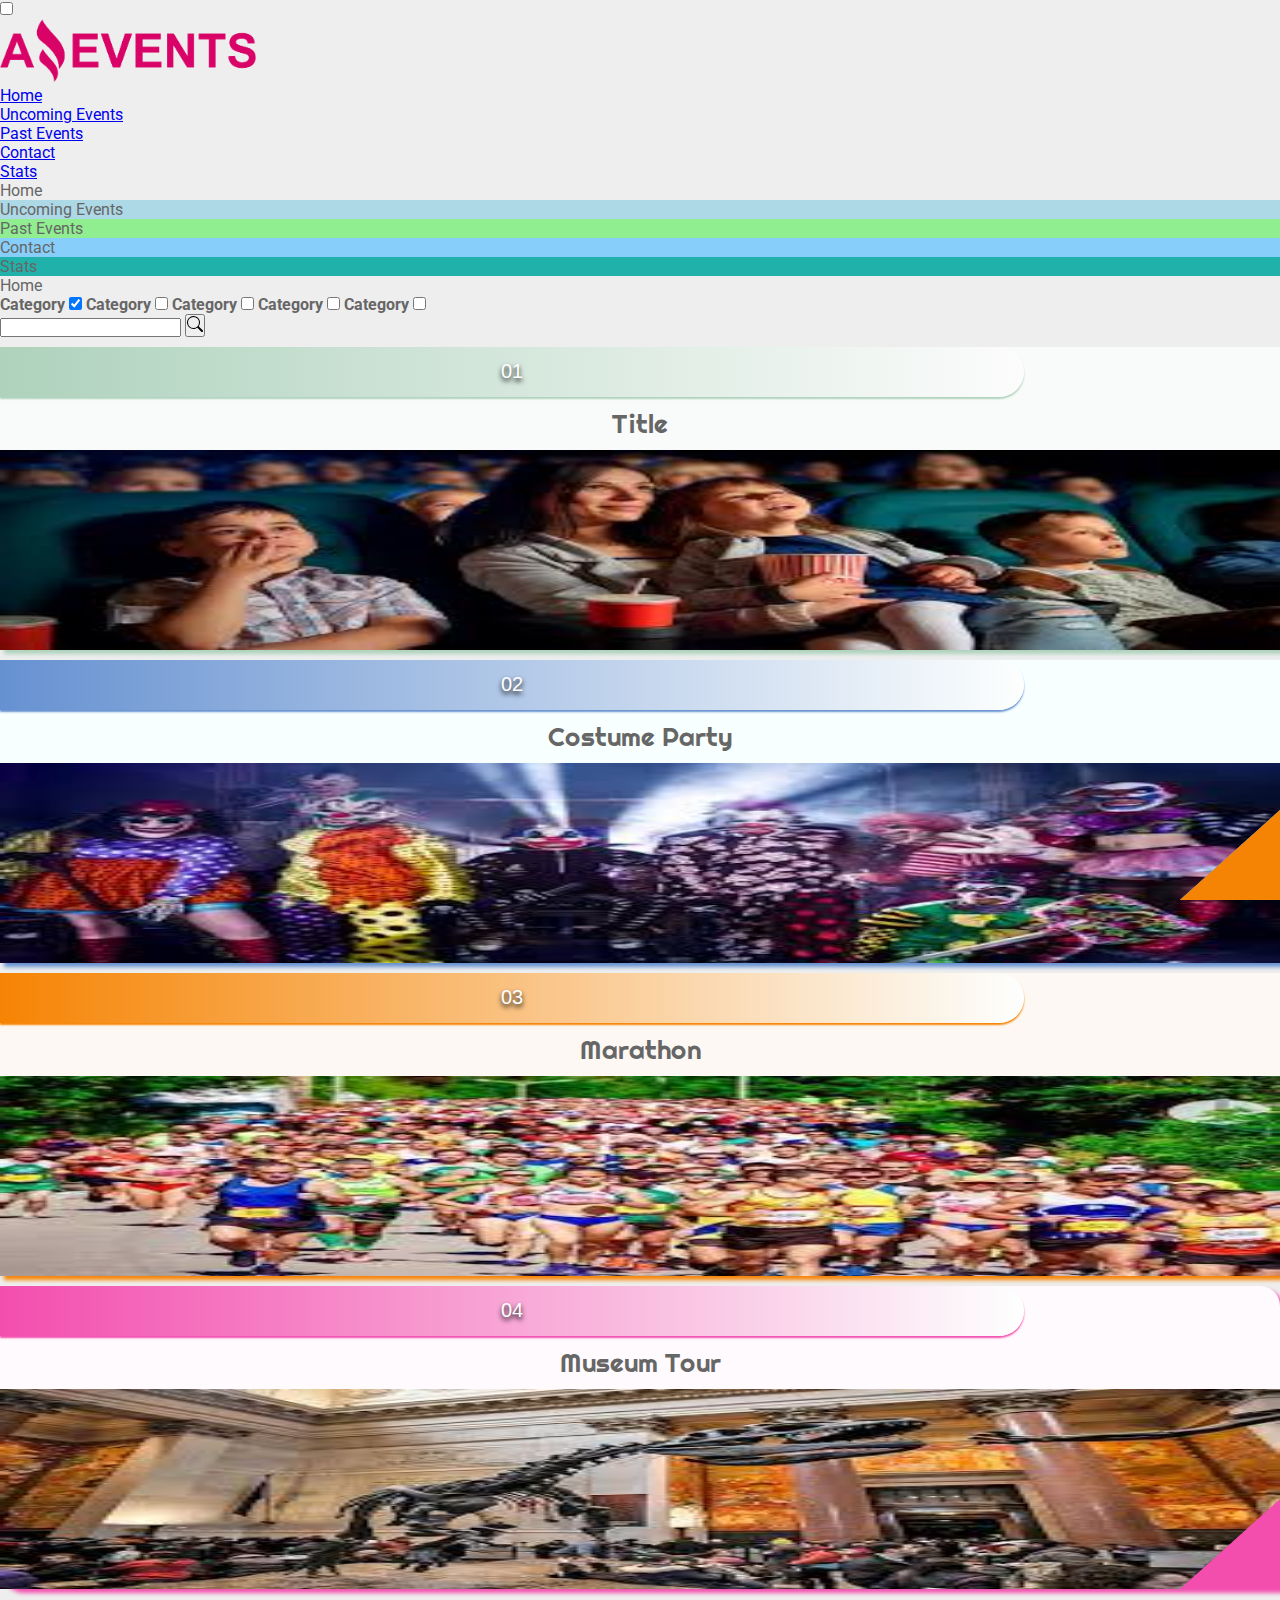
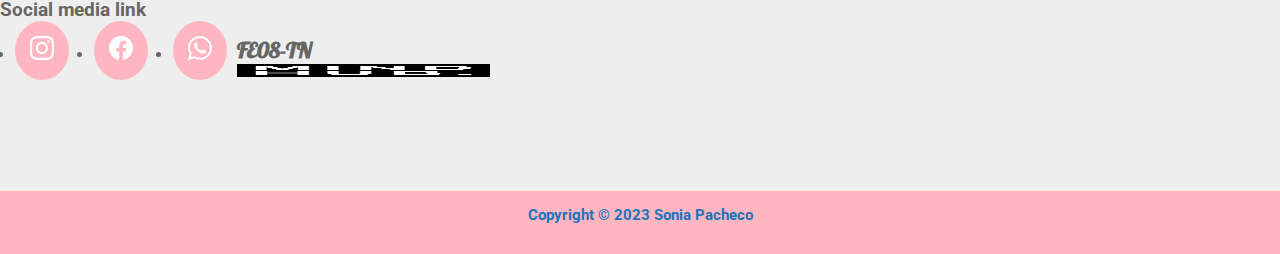
<file: uncoming.html>
<!DOCTYPE html>
<html lang="en">
<head>
    <meta charset="UTF-8">
    <meta http-equiv="X-UA-Compatible" content="IE=edge">
    <meta name="viewport" content="width=device-width, initial-scale=1.0">
    <link rel="shortcut icon" href="./assets/img/Logo-Amazing-Events.png" type="image/x-icon">
    <link rel="stylesheet" href="./assets/css/styles.css">
    <title>Amazing Events - Contact</title>
</head>
<body>
    <!-- Inicio menu -->
    <header>
    <nav class="nav-bar">
        <div class="container">
            <input type="checkbox" id="drop-down-cbox"/>
            <label for="drop-down-cbox">
                <span></span>
                <span></span>
                <span></span>
            </label>
            <div class="logo">
                 <img src="./assets/img/Logo-Amazing-Events.png" alt="logo">
            </div>
            <ul class="main-nav small-caps">
                <li><a href="index.html">Home</a></li>
                <li><a href="uncoming.html">Uncoming Events</a></li>
                <li><a href="past.html">Past Events</a></li>
                <li><a href="contact.html">Contact</a></li>
                <li><a href="stats.html">Stats</a></li>
            </ul>
            
        </div>
    </nav>
</header>
    <!-- Fin menu -->
    <!-- inicio Slide -->
    <div id="slider">
        <ul class="slides">
          <li class="slide slide1">Home</li>
          <li class="slide slide2">Uncoming Events</li>
          <li class="slide slide3">Past Events</li>
          <li class="slide slide4">Contact</li>
          <li class="slide slide5">Stats</li>
          <li class="slide slide1">Home</li>
        </ul>
      </div>
<!-- Fin de slide -->
<!-- inicio de checkbox -->
   <div class="container">
    <div class="checkb">
        <label class="checkbox"><b>Category</b>
            <input type="checkbox" checked="checked">
            <span class="checkmark"></span>
          </label>
          <label class="checkbox"><b>Category</b>
            <input type="checkbox">
            <span class="checkmark"></span>
          </label>
          <label class="checkbox"><b>Category</b>
            <input type="checkbox">
            <span class="checkmark"></span>
          </label>
          <label class="checkbox"><b>Category</b>
            <input type="checkbox">
            <span class="checkmark"></span>
          </label>
          <label class="checkbox"><b>Category</b>
            <input type="checkbox">
            <span class="checkmark"></span>
          </label>
    </div>
     <div class="search">
        <input type="search" name="search" required class="busca">
        <button class="search-btn" type="submit">
            <svg xmlns="http://www.w3.org/2000/svg" width="16" height="16" fill="currentColor" class="bi bi-search" viewBox="0 0 16 16">
                <path d="M11.742 10.344a6.5 6.5 0 1 0-1.397 1.398h-.001c.03.04.062.078.098.115l3.85 3.85a1 1 0 0 0 1.415-1.414l-3.85-3.85a1.007 1.007 0 0 0-.115-.1zM12 6.5a5.5 5.5 0 1 1-11 0 5.5 5.5 0 0 1 11 0z"/>
            </svg>
        </button>   
     </div> 
    <!-- Cards -->
    
    <div class="flexbox">
        <div class="flexcard flexcardGreen">
            <div class="flexcardNumber flexcardNumberGreen">01</div>
            <div class="flex flexcardTitle">Title</div>
            <div class="flex flexcardImg">
                <img class="flexcardimgItem"src="./assets/img/Cinema.jpg" alt="">
            </div>
        </div>
        <div class="flexcard flexcardBlue">
            <div class="flexcardNumber flexcardNumberBlue">02</div>
            <div class="flex flexcardTitle">Costume Party</div>
            <div class="flex flexcardImg">
                <img class="flexcardimgItem" src="./assets/img/Costume_Party.jpg" alt="">
            </div>
        </div>
        <div class="flexcard flexcardOrange">
            <div class="flexcardNumber flexcardNumberOrange">03</div>
            <div class="flex flexcardTitle">Marathon</div>
            <div class="flex flexcardImg">
                <img class="flexcardimgItem" src="./assets/img/Marathon.jpg" alt="">
            </div>
        </div>
        <div class="flexcard flexcardPink">
            <div class="flexcardNumber flexcardNumberPink">04</div>
            <div class="flex flexcardTitle">Museum Tour</div>
            <div class="flex flexcardImg">
                <img class="flexcardimgItem" src="./assets/img/Museum_Tour.jpg" alt="">
            </div>
        </div>



    <!-- inicio de footer -->
    <footer>
        <div class="container">
          <div class="row">            
            <div class="col-lg-4 col-md-2">
              <h3>Social media link</h3>
              <ul class="list-unstyled three-column">
                <li>
                    <a href="http://" target="_blank">
                        <svg xmlns="http://www.w3.org/2000/svg" width="24" height="24" fill="currentColor" class="bi bi-instagram" viewBox="0 0 16 16">
                            <path d="M8 0C5.829 0 5.556.01 4.703.048 3.85.088 3.269.222 2.76.42a3.917 3.917 0 0 0-1.417.923A3.927 3.927 0 0 0 .42 2.76C.222 3.268.087 3.85.048 4.7.01 5.555 0 5.827 0 8.001c0 2.172.01 2.444.048 3.297.04.852.174 1.433.372 1.942.205.526.478.972.923 1.417.444.445.89.719 1.416.923.51.198 1.09.333 1.942.372C5.555 15.99 5.827 16 8 16s2.444-.01 3.298-.048c.851-.04 1.434-.174 1.943-.372a3.916 3.916 0 0 0 1.416-.923c.445-.445.718-.891.923-1.417.197-.509.332-1.09.372-1.942C15.99 10.445 16 10.173 16 8s-.01-2.445-.048-3.299c-.04-.851-.175-1.433-.372-1.941a3.926 3.926 0 0 0-.923-1.417A3.911 3.911 0 0 0 13.24.42c-.51-.198-1.092-.333-1.943-.372C10.443.01 10.172 0 7.998 0h.003zm-.717 1.442h.718c2.136 0 2.389.007 3.232.046.78.035 1.204.166 1.486.275.373.145.64.319.92.599.28.28.453.546.598.92.11.281.24.705.275 1.485.039.843.047 1.096.047 3.231s-.008 2.389-.047 3.232c-.035.78-.166 1.203-.275 1.485a2.47 2.47 0 0 1-.599.919c-.28.28-.546.453-.92.598-.28.11-.704.24-1.485.276-.843.038-1.096.047-3.232.047s-2.39-.009-3.233-.047c-.78-.036-1.203-.166-1.485-.276a2.478 2.478 0 0 1-.92-.598 2.48 2.48 0 0 1-.6-.92c-.109-.281-.24-.705-.275-1.485-.038-.843-.046-1.096-.046-3.233 0-2.136.008-2.388.046-3.231.036-.78.166-1.204.276-1.486.145-.373.319-.64.599-.92.28-.28.546-.453.92-.598.282-.11.705-.24 1.485-.276.738-.034 1.024-.044 2.515-.045v.002zm4.988 1.328a.96.96 0 1 0 0 1.92.96.96 0 0 0 0-1.92zm-4.27 1.122a4.109 4.109 0 1 0 0 8.217 4.109 4.109 0 0 0 0-8.217zm0 1.441a2.667 2.667 0 1 1 0 5.334 2.667 2.667 0 0 1 0-5.334z"/>
                        </svg>
                    </a>
                </li>
                <li>
                    <a href="" target="_blank">
                        <svg xmlns="http://www.w3.org/2000/svg" width="24" height="24" fill="currentColor" class="bi bi-facebook" viewBox="0 0 16 16">
                            <path d="M16 8.049c0-4.446-3.582-8.05-8-8.05C3.58 0-.002 3.603-.002 8.05c0 4.017 2.926 7.347 6.75 7.951v-5.625h-2.03V8.05H6.75V6.275c0-2.017 1.195-3.131 3.022-3.131.876 0 1.791.157 1.791.157v1.98h-1.009c-.993 0-1.303.621-1.303 1.258v1.51h2.218l-.354 2.326H9.25V16c3.824-.604 6.75-3.934 6.75-7.951z"/>
                        </svg>
                    </a>
                </li>
                <li>
                    <a href="http://" target="_blank">
                        <svg xmlns="http://www.w3.org/2000/svg" width="24" height="24" fill="currentColor" class="bi bi-whatsapp" viewBox="0 0 16 16">
                            <path d="M13.601 2.326A7.854 7.854 0 0 0 7.994 0C3.627 0 .068 3.558.064 7.926c0 1.399.366 2.76 1.057 3.965L0 16l4.204-1.102a7.933 7.933 0 0 0 3.79.965h.004c4.368 0 7.926-3.558 7.93-7.93A7.898 7.898 0 0 0 13.6 2.326zM7.994 14.521a6.573 6.573 0 0 1-3.356-.92l-.24-.144-2.494.654.666-2.433-.156-.251a6.56 6.56 0 0 1-1.007-3.505c0-3.626 2.957-6.584 6.591-6.584a6.56 6.56 0 0 1 4.66 1.931 6.557 6.557 0 0 1 1.928 4.66c-.004 3.639-2.961 6.592-6.592 6.592zm3.615-4.934c-.197-.099-1.17-.578-1.353-.646-.182-.065-.315-.099-.445.099-.133.197-.513.646-.627.775-.114.133-.232.148-.43.05-.197-.1-.836-.308-1.592-.985-.59-.525-.985-1.175-1.103-1.372-.114-.198-.011-.304.088-.403.087-.088.197-.232.296-.346.1-.114.133-.198.198-.33.065-.134.034-.248-.015-.347-.05-.099-.445-1.076-.612-1.47-.16-.389-.323-.335-.445-.34-.114-.007-.247-.007-.38-.007a.729.729 0 0 0-.529.247c-.182.198-.691.677-.691 1.654 0 .977.71 1.916.81 2.049.098.133 1.394 2.132 3.383 2.992.47.205.84.326 1.129.418.475.152.904.129 1.246.08.38-.058 1.171-.48 1.338-.943.164-.464.164-.86.114-.943-.049-.084-.182-.133-.38-.232z"/>
                        </svg>
                    </a>
                </li>
              </ul>
            </div>
            
      

        
        <div id="img-mindhub">
            <h3 class="footer-title">FE08-TN</h3>
            <img class="img-mindhub" src="./assets/img/logomindhub.png" alt="" />
          </div>
        <div class="copyright text-center">
          Copyright &copy; 2023 <span>Sonia Pacheco</span>
        </div>
    </div>
      </footer>
  
         
     
      <script src="https://cdn.jsdelivr.net/npm/bootstrap@5.2.3/dist/js/bootstrap.bundle.min.js" integrity="sha384-kenU1KFdBIe4zVF0s0G1M5b4hcpxyD9F7jL+jjXkk+Q2h455rYXK/7HAuoJl+0I4" crossorigin="anonymous"></script> 
</body>

</html>
</file>
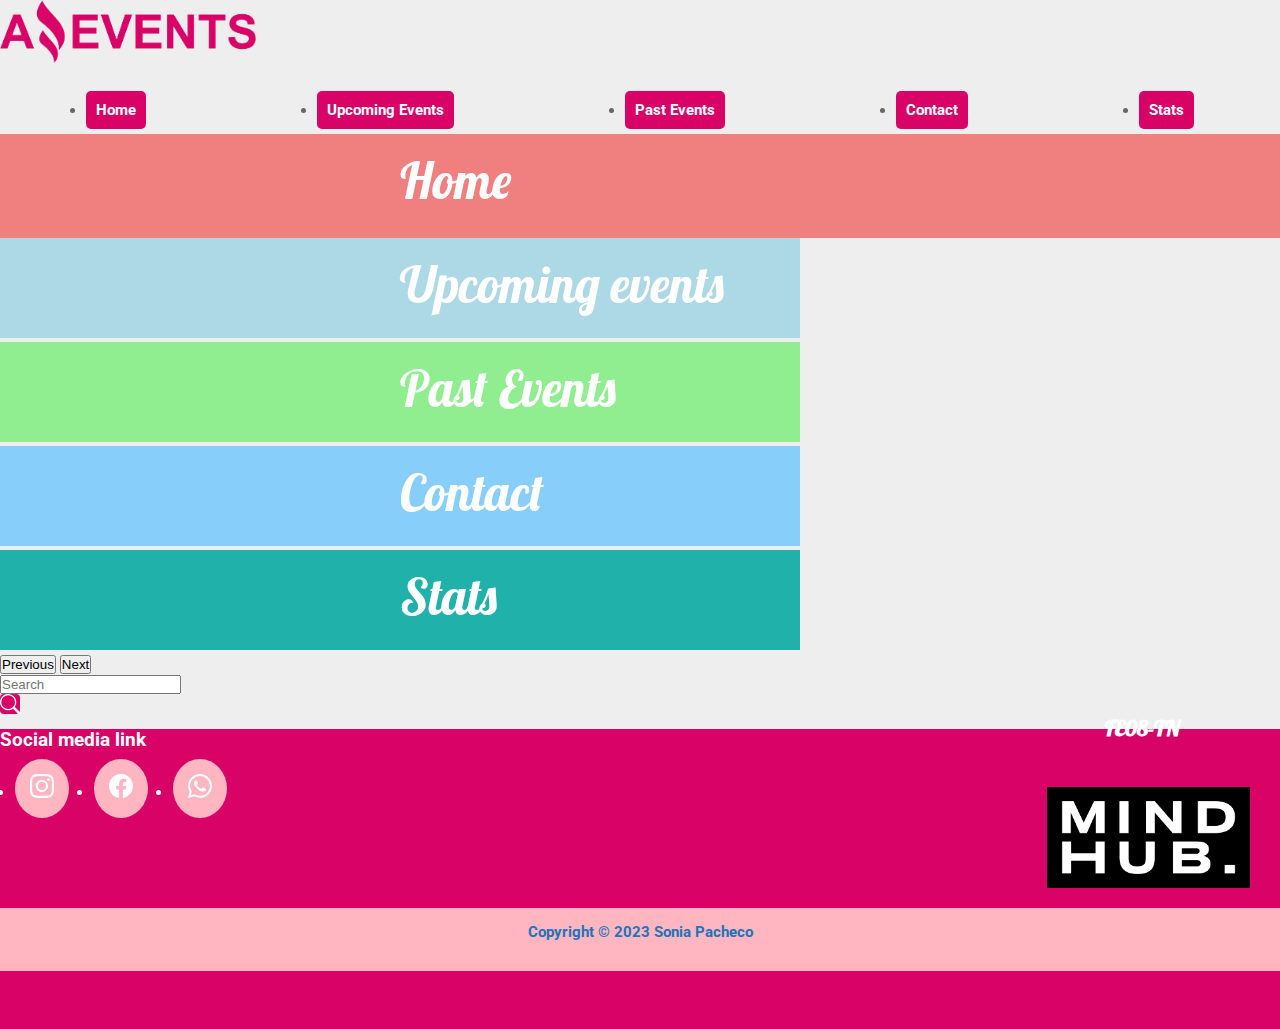
<file: upcoming.html>
<!doctype html>
<div lang="en">
  <head>
    <meta charset="utf-8">
    <meta name="viewport" content="width=device-width, initial-scale=1">
    <title>Amazing Events - Past Events</title>
    <link href="https://cdn.jsdelivr.net/npm/bootstrap@5.3.0-alpha1/dist/css/bootstrap.min.css" rel="stylesheet" integrity="sha384-GLhlTQ8iRABdZLl6O3oVMWSktQOp6b7In1Zl3/Jr59b6EGGoI1aFkw7cmDA6j6gD" crossorigin="anonymous">
    <link rel="shortcut icon" href="./assets/img/Logo-Amazing-Events.png" type="image/x-icon">
    <link rel="stylesheet" href="./assets/css/styles.css">
  </head>
  
     <!-- inicio navbar -->
    <nav class="navbar navbar-expand-lg bg-body-tertiary" >
        <div class="container-fluid">
            <!-- logo -->
            <div class="logo">
              <a href="index.html">
                <img src="./assets/img/Logo-Amazing-Events.png" alt="logo">
              </a>
             </div>
          <button class="navbar-toggler" type="button" data-bs-toggle="collapse" data-bs-target="#navbarSupportedContent" aria-controls="navbarSupportedContent" aria-expanded="false" aria-label="Toggle navigation">
            <span class="navbar-toggler-icon"></span>
          </button>
          <div class="collapse navbar-collapse" id="navbarSupportedContent">
    <ul class="nav justify-content-end" id="main-nav">
        <li class="nav-item" >
          <a class="nav-link active" aria-current="page" href="index.html">Home</a>
        </li>
        <li class="nav-item">
          <a class="nav-link" href="upcoming.html">Upcoming Events</a>
        </li>
        <li class="nav-item">
          <a class="nav-link" href="past.html">Past Events</a>
        </li>
        <li class="nav-item">
          <a class="nav-link"  href="contact.html">Contact</a>
        </li>
        <li class="nav-item">
            <a class="nav-link"  href="stats.html">Stats</a>
          </li>
      </ul>
          </div>
        </div>
    </nav>
 <!-- fin navbar -->

    <!-- inicio slide -->
 <div id="carouselExample" class="carousel slide" data-bs-ride="carousel">
    <div class="carousel-inner"id="slides">
      <div class="carousel-item active" id="slide1">
        <svg class="bd-placeholder bd-placeholder-lg d-block w-100" width="800" height="100" xmlns="http://www.w3.org/2000/svg" role="img" aria-label="Placeholder: First slide" preserveAspectRatio="xMidYMid slice" focusable="false"><title>Placeholder</title><rect width="100%" height="100%" fill="lightcoral"></rect><text x="50%" y="50%" fill="#fff" dy=".3em" id="slide1">Home</text></svg>
      </div>
      <div class="carousel-item">
        <svg class="bd-placeholder-img bd-placeholder-img-lg d-block w-100" width="800" height="100" xmlns="http://www.w3.org/2000/svg" role="img" aria-label="Placeholder: Second slide" preserveAspectRatio="xMidYMid slice" focusable="false"><title>Placeholder</title><rect width="100%" height="100%" fill="lightblue"></rect><text x="50%" y="50%" fill="#fff" dy=".3em">Upcoming events</text>></svg>
      </div>
      <div class="carousel-item">
        <svg class="bd-placeholder-img bd-placeholder-img-lg d-block w-100" width="800" height="100" xmlns="http://www.w3.org/2000/svg" role="img" aria-label="Placeholder: Third slide" preserveAspectRatio="xMidYMid slice" focusable="false"><title>Placeholder</title><rect width="100%" height="100%" fill="lightgreen"></rect><text x="50%" y="50%" fill="#fff" dy=".3em">Past Events</text></svg>
      </div>
      <div class="carousel-item">
        <svg class="bd-placeholder-img bd-placeholder-img-lg d-block w-100" width="800" height="100" xmlns="http://www.w3.org/2000/svg" role="img" aria-label="Placeholder: Third slide" preserveAspectRatio="xMidYMid slice" focusable="false"><title>Placeholder</title><rect width="100%" height="100%" fill="lightskyblue"></rect><text x="50%" y="50%" fill="#fff" dy=".3em">Contact</text></svg>
      </div>
      <div class="carousel-item">
        <svg class="bd-placeholder-img bd-placeholder-img-lg d-block w-100" width="800" height="100" xmlns="http://www.w3.org/2000/svg" role="img" aria-label="Placeholder: Third slide" preserveAspectRatio="xMidYMid slice" focusable="false"><title>Placeholder</title><rect width="100%" height="100%" fill="lightseagreen"></rect><text x="50%" y="50%" fill="#fff" dy=".3em">Stats</text></svg>
      </div>
    </div>
    <button class="carousel-control-prev" type="button" data-bs-target="#carouselExample" data-bs-slide="prev">
      <span class="carousel-control-prev-icon" aria-hidden="true"></span>
      <span class="visually-hidden">Previous</span>
    </button>
    <button class="carousel-control-next" type="button" data-bs-target="#carouselExample" data-bs-slide="next">
      <span class="carousel-control-next-icon" aria-hidden="true"></span>
      <span class="visually-hidden">Next</span>
    </button>
  </div>
</div>
  <!-- fin slide -->
<!-- inicio categoria -->
<div class="d-flex justify-content-lg-around justify-content-md-center gap-3 flex-md-row flex-sm-column flex-column
align-items-sm-center align-items-center m-sm-2 m-2">
<div id="upCheck">
</div>
<!--fin categoty -->
<!-- inicio search -->
<div class="d-flex">
  <input class="form-control me-2" type="search" id="search"
    placeholder="Search" aria-label="Search">
    <button class="btn btn-outline-success" type="submit"id="buscador">
      <svg xmlns="http://www.w3.org/2000/svg" width="20" height="20" fill="currentColor" class="bi bi-search" viewBox="0 0 16 16">
        <path d="M11.742 10.344a6.5 6.5 0 1 0-1.397 1.398h-.001c.03.04.062.078.098.115l3.85 3.85a1 1 0 0 0 1.415-1.414l-3.85-3.85a1.007 1.007 0 0 0-.115-.1zM12 6.5a5.5 5.5 0 1 1-11 0 5.5 5.5 0 0 1 11 0z"/>
    </svg>
    </button>
</div>
</div>

<!-- fin search -->

<!-- inicio card -->
<div id="cardUpcoming" class="d-flex justify-content-evenly flex-wrap mt-3 mb-3">

</div>
<!-- fin card -->
<!-- inicio footer -->
<footer m-0>
  <div class="container-footer">
    <div class="col">
      <div class="social justify-content-between">
      <h3 class="social pt-4 m-4">Social media link</h3>
      <ul class="list-unstyled three-column">
        <li>
            <a href="#" target="_blank">
                <svg xmlns="http://www.w3.org/2000/svg" width="24" height="24" fill="currentColor" class="bi bi-instagram" viewBox="0 0 16 16">
                    <path d="M8 0C5.829 0 5.556.01 4.703.048 3.85.088 3.269.222 2.76.42a3.917 3.917 0 0 0-1.417.923A3.927 3.927 0 0 0 .42 2.76C.222 3.268.087 3.85.048 4.7.01 5.555 0 5.827 0 8.001c0 2.172.01 2.444.048 3.297.04.852.174 1.433.372 1.942.205.526.478.972.923 1.417.444.445.89.719 1.416.923.51.198 1.09.333 1.942.372C5.555 15.99 5.827 16 8 16s2.444-.01 3.298-.048c.851-.04 1.434-.174 1.943-.372a3.916 3.916 0 0 0 1.416-.923c.445-.445.718-.891.923-1.417.197-.509.332-1.09.372-1.942C15.99 10.445 16 10.173 16 8s-.01-2.445-.048-3.299c-.04-.851-.175-1.433-.372-1.941a3.926 3.926 0 0 0-.923-1.417A3.911 3.911 0 0 0 13.24.42c-.51-.198-1.092-.333-1.943-.372C10.443.01 10.172 0 7.998 0h.003zm-.717 1.442h.718c2.136 0 2.389.007 3.232.046.78.035 1.204.166 1.486.275.373.145.64.319.92.599.28.28.453.546.598.92.11.281.24.705.275 1.485.039.843.047 1.096.047 3.231s-.008 2.389-.047 3.232c-.035.78-.166 1.203-.275 1.485a2.47 2.47 0 0 1-.599.919c-.28.28-.546.453-.92.598-.28.11-.704.24-1.485.276-.843.038-1.096.047-3.232.047s-2.39-.009-3.233-.047c-.78-.036-1.203-.166-1.485-.276a2.478 2.478 0 0 1-.92-.598 2.48 2.48 0 0 1-.6-.92c-.109-.281-.24-.705-.275-1.485-.038-.843-.046-1.096-.046-3.233 0-2.136.008-2.388.046-3.231.036-.78.166-1.204.276-1.486.145-.373.319-.64.599-.92.28-.28.546-.453.92-.598.282-.11.705-.24 1.485-.276.738-.034 1.024-.044 2.515-.045v.002zm4.988 1.328a.96.96 0 1 0 0 1.92.96.96 0 0 0 0-1.92zm-4.27 1.122a4.109 4.109 0 1 0 0 8.217 4.109 4.109 0 0 0 0-8.217zm0 1.441a2.667 2.667 0 1 1 0 5.334 2.667 2.667 0 0 1 0-5.334z"/>
                </svg>
            </a>
        </li>
        <li>
            <a href="#" target="_blank">
                <svg xmlns="http://www.w3.org/2000/svg" width="24" height="24" fill="currentColor" class="bi bi-facebook" viewBox="0 0 16 16">
                    <path d="M16 8.049c0-4.446-3.582-8.05-8-8.05C3.58 0-.002 3.603-.002 8.05c0 4.017 2.926 7.347 6.75 7.951v-5.625h-2.03V8.05H6.75V6.275c0-2.017 1.195-3.131 3.022-3.131.876 0 1.791.157 1.791.157v1.98h-1.009c-.993 0-1.303.621-1.303 1.258v1.51h2.218l-.354 2.326H9.25V16c3.824-.604 6.75-3.934 6.75-7.951z"/>
                </svg>
            </a>
        </li>
        <li>
            <a href="#" target="_blank">
                <svg xmlns="http://www.w3.org/2000/svg" width="24" height="24" fill="currentColor" class="bi bi-whatsapp" viewBox="0 0 16 16">
                    <path d="M13.601 2.326A7.854 7.854 0 0 0 7.994 0C3.627 0 .068 3.558.064 7.926c0 1.399.366 2.76 1.057 3.965L0 16l4.204-1.102a7.933 7.933 0 0 0 3.79.965h.004c4.368 0 7.926-3.558 7.93-7.93A7.898 7.898 0 0 0 13.6 2.326zM7.994 14.521a6.573 6.573 0 0 1-3.356-.92l-.24-.144-2.494.654.666-2.433-.156-.251a6.56 6.56 0 0 1-1.007-3.505c0-3.626 2.957-6.584 6.591-6.584a6.56 6.56 0 0 1 4.66 1.931 6.557 6.557 0 0 1 1.928 4.66c-.004 3.639-2.961 6.592-6.592 6.592zm3.615-4.934c-.197-.099-1.17-.578-1.353-.646-.182-.065-.315-.099-.445.099-.133.197-.513.646-.627.775-.114.133-.232.148-.43.05-.197-.1-.836-.308-1.592-.985-.59-.525-.985-1.175-1.103-1.372-.114-.198-.011-.304.088-.403.087-.088.197-.232.296-.346.1-.114.133-.198.198-.33.065-.134.034-.248-.015-.347-.05-.099-.445-1.076-.612-1.47-.16-.389-.323-.335-.445-.34-.114-.007-.247-.007-.38-.007a.729.729 0 0 0-.529.247c-.182.198-.691.677-.691 1.654 0 .977.71 1.916.81 2.049.098.133 1.394 2.132 3.383 2.992.47.205.84.326 1.129.418.475.152.904.129 1.246.08.38-.058 1.171-.48 1.338-.943.164-.464.164-.86.114-.943-.049-.084-.182-.133-.38-.232z"/>
                </svg>
            </a>
        </li>
      </ul>
    </div>
    <div class="minhub">
      <div id="title-mindhub">
        <h3 class="footer-title">FE08-TN</h3>
        <div class="img-mindhub">
        <img src="./assets/img/logomindhub.png" alt="" />
      </div>
    </div>
    </div>
  <div class="copyright text-center">
    Copyright &copy; 2023 <span>Sonia Pacheco</span>
  </div>
  </div>
  </div>

</footer>
          <!--inicio script  -->
          <!-- <script src="./javascript/data.js"></script> -->
          <script src="./javascript/upcoming.js"></script>
          <script src="https://cdn.jsdelivr.net/npm/bootstrap@5.2.3/dist/js/bootstrap.bundle.min.js" integrity="sha384-kenU1KFdBIe4zVF0s0G1M5b4hcpxyD9F7jL+jjXkk+Q2h455rYXK/7HAuoJl+0I4" crossorigin="anonymous"></script> 
          <!-- fin script -->
</body>
</html>
</file>
<file: assets/css/styles.css>
@import url('https://fonts.googleapis.com/css2?family=Lobster&family=Righteous&family=Roboto:wght@300&display=swap');
* {
  margin: 0;
  padding: 0;
  box-sizing: border-box;
}
body {
  font-family: "Roboto", Helvetica, Arial, sans-serif;
  background-color: #eee;
  color: #666;
}
/*navbar*/
#main-nav {
  flex-grow: 1;
  display: flex;
  justify-content: space-around;
  align-items: center;
  
}
#main-nav li {
  background-color: #d90368;
  padding: 10px;
  margin: 5px;
  border-radius: 5px;
  font-size: 15px;

}
#main-nav li a {
  text-decoration: none;
  color: white;
  font-weight: bold;
}
#main-nav li a:hover {
  border-bottom: 4px solid white;
  color: #1c74bb;
}
img {
  width: 20%;
  height: 10%;
}
/*slide*/
#slides svg {
  font-size: 50px;
  font-family: "Lobster", serif;
  color: white;
}
#slide1 {
  background-color: lightcoral;
}
.slide2 {
  background: lightblue;
}
.slide3 {
  background: lightgreen;
}
.slide4 {
  background: lightskyblue;
}
.slide5 {
  background: lightseagreen;
}
/*checkbox*/

#checkmark {
  position: absolute;
  top: 0;
  left: 0;
  height: 25px;
  width: 25px;
 
}
#checkbox input {
  position: absolute;
  opacity: 0;
  cursor: pointer;
  height: 0;
  width: 0;
}
#checkb {
  margin-top: 10px;
  margin-bottom: 20px;
}
/*search*/

#buscador {
  color: white;
  font-size: 25px;
  display: flex;
  font-weight: bold;
  background-color: #d90368;
  border-radius: 4px;
  border: none;
}
/*cards*/
#flexbox {
  display: flex;
  flex-direction: row;
  width: 100%;
  flex-wrap: wrap;
}

.flexcardNumber {
  width: 80%;
  display: flex;
  justify-content: center;
  align-items: center;
  height: 50px;
  margin: 10px 0px;
  border-radius: 0px 50px 50px 0px;
  font-family: "Jost", sans-serif;
  color: white;
  text-shadow: 0px 3px 5px black;
  font-weight: 500;
  font-size: 20px;
  position: relative;
}

.flexcardTitle {
  font-family: "Righteous", sans-serif;
  font-size: 26px;
  font-weight: 400;
}

.flexcardNumber:before {
  content: "";
  width: 34px;
  height: 90px;
  position: absolute;
  left: -33px;
  top: 0px;
  border-radius: 50px 0px 0px 50px;
  z-index: -1;

  background: -moz-linear-gradient(bottom, #95b7a2, #aed2bc);
}

.flexcardNumber:after {
  content: "";
  width: 25px;
  height: 40px;
  position: absolute;
  left: -25px;
  bottom: -40px;
  border-radius: 50px 0px 0px 50px;
  z-index: -1;
}

.flex {
  display: flex;
  justify-content: center;
  width: 100%;
  margin: 10px auto;
}

img.flexcardimgItem {
  width: 100%;
  height: 200px;
}

/* GREEN CARD */

.flexcardGreen {
  background: #f9fbfa;
  box-shadow: 4px 4px 4px #aed2bc;
}
.flexcardGreen:before {
  content: "";
  width: 0px;
  height: 50px;
  position: absolute;
  bottom: 0;
  right: 0;
  border-left: 100px solid transparent;
  border-bottom: 90px solid #aed2bc;
}
.flexcardNumberGreen {
  background: #fcfcfc;
  background: -webkit-linear-gradient(right, #fcfcfc, #aed2bc);
  background: -moz-linear-gradient(right, #fcfcfc, #aed2bc);
  background: linear-gradient(to left, #fcfcfc, #aed2bc);
  box-shadow: 0px 2px 2px #aed2bc;
}

.flexcardNumberGreen:before {
  background: #aed2bc;
}

.flexcardNumberGreen:after {
  background: #aed2bc;
}
.price {
  margin-top: 50px;
  display: flex;
  justify-content: space-evenly;
}
.priceText {
  margin-left: 15px;
  font-family: "Righteous", sans-serif;
  font-size: 26px;
  font-weight: 400;
}
.buttongreen {
  background-color: #72dde0;
  border: none;
  border-radius: 10px;
  padding: 10px;
  font-weight: bold;
  color: black;
  text-align: center;
}
.buttonblue {
  background-color: #2196f3;
  border: none;
  border-radius: 10px;
  padding: 10px;
  font-weight: bold;
  color: black;
  text-align: center;
}
.buttonorange {
  background-color: #d06f02;
  border: none;
  border-radius: 10px;
  padding: 10px;
  font-weight: bold;
  color: black;
  text-align: center;
}
.buttonpink {
  background-color: #f34eae;
  border: none;
  border-radius: 10px;
  padding: 10px;
  font-weight: bold;
  color: black;
  text-align: center;
}
.buttongold {
  background-color: gold;
  border: none;
  border-radius: 10px;
  padding: 10px;
  font-weight: bold;
  color: black;
  text-align: center;
}
.buttonmediumorchid {
  background-color: mediumorchid;
  border: none;
  border-radius: 10px;
  padding: 10px;
  font-weight: bold;
  color: black;
  text-align: center;
}
/*card blue*/
.flexcardBlue {
  background: #f7ffff;
  box-shadow: 4px 4px 4px #6691d1;
}
.flexcardBlue:before {
  content: "";
  width: 0px;
  height: 50px;
  position: absolute;
  bottom: 0;
  right: 0;
  border-left: 100px solid transparent;
  border-bottom: 90px solid #6691d1;
}
.flexcardNumberBlue {
  background: #fdfffe;
  background: -webkit-linear-gradient(right, #fdfffe, #6691d1);
  background: -moz-linear-gradient(right, #fdfffe,#6691d1);
  background: linear-gradient(to left, #fdfffe, #6691d1);
  box-shadow: 0px 2px 2px #6691d1;
}

.flexcardNumberBlue:before {
  background: #6691d1;
}

.flexcardNumberBlue:after {
  background: #6691d1;
}

/* ORANGE CARD */

.flexcardOrange {
  background: #fdf8f3;
  box-shadow: 4px 4px 4px #f68404;
}

.flexcardNumberOrange {
  background: #fdfffe;
  background: -webkit-linear-gradient(right, #fdfffe, #f68404);
  background: -moz-linear-gradient(right, #fdfffe, #f68404);
  background: linear-gradient(to left, #fdfffe, #f68404);
  box-shadow: 0px 2px 2px #f68404;
}
.flexcardOrange:before {
  content: "";
  width: 0px;
  height: 50px;
  position: absolute;
  bottom: 0;
  right: 0;
  border-left: 100px solid transparent;
  border-bottom: 90px solid #f68404;
}

.flexcardNumberOrange:before {
  background: #f68404;
}

.flexcardNumberOrange:after {
  background: #d06f02;
}

/* PİNK CARD */

.flexcardPink {
  background: #fffafd;
  position: relative;
  box-shadow: 4px 4px 4px #f34eae;
  border-radius: 20px 20px 0px 20px;
}
.flexcardPink:before {
  content: "";
  width: 0px;
  height: 50px;
  position: absolute;
  bottom: 0;
  right: 0;
  border-left: 100px solid transparent;
  border-bottom: 90px solid #f34eae;
}
.flexcardNumberPink {
  background: #fdfffe;
  background: -webkit-linear-gradient(right, #fdfffe, #f34eae);
  background: -moz-linear-gradient(right, #fdfffe, #f34eae);
  background: linear-gradient(to left, #fdfffe, #f34eae);
  box-shadow: 0px 2px 2px #f34eae;
}

.flexcardNumberPink:before {
  background: #f34eae;
}

.flexcardNumberPink:after {
  background: #d24095;
}

/* MEDIUMORCHILD CARD */

.flexcardMediumorchid {
  background: #fffafd;
  position: relative;
  box-shadow: 4px 4px 4px mediumorchid;
  border-radius: 20px 20px 0px 20px;
}
.flexcardMediumorchid:before {
  content: "";
  width: 0px;
  height: 50px;
  position: absolute;
  bottom: 0;
  right: 0;
  border-left: 100px solid transparent;
  border-bottom: 90px solid mediumorchid;
}
.flexcardNumberMediumorchid {
  background: #fdfffe;
  background: -webkit-linear-gradient(right, #fdfffe, mediumorchid);
  background: -moz-linear-gradient(right, #fdfffe, mediumorchid);
  background: linear-gradient(to left, #fdfffe, mediumorchid);
  box-shadow: 0px 2px 2px mediumorchid;
}

.flexcardNumberMediumorchid:before {
  background: mediumorchid;
}

.flexcardNumberMediumorchid:after { 
  background: mediumorchid;
}

/* GOLD CARD */

.flexcardGold {
  background: #fffafd;
  position: relative;
  box-shadow: 4px 4px 4px gold;
  border-radius: 20px 20px 0px 20px;
}
.flexcardGold:before {
  content: "";
  width: 0px;
  height: 50px;
  position: absolute;
  bottom: 0;
  right: 0;
  border-left: 100px solid transparent;
  border-bottom: 90px solid gold;
}
.flexcardNumberGold {
  background: #fdfffe;
  background: -webkit-linear-gradient(right, #fdfffe, gold);
  background: -moz-linear-gradient(right, #fdfffe, gold);
  background: linear-gradient(to left, #fdfffe, gold);
  box-shadow: 0px 2px 2px gold;
}

.flexcardNumberGold:before {
  background: gold;
}

.flexcardNumberGold:after {
  background: gold;
}
/*footer*/
.container-footer{
  background: #d90368;
  color: white;
 width: 100%;
 height: 300px;
 margin-top: 15px;

}
.social h3{
  margin-top: 5px;
  padding-bottom: 30px;
  height: 30px;
}
footer a {
 color: white;
  font-weight: bold;
  font-family: 'Righteous', sans-serif;
}
footer a:hover {
  color: #1c74bb;
}

footer .three-column li {
  float: left;
  padding: 15px;
  background-color: lightpink;
  border-radius: 50%;
  margin-right: 10px;
  margin-left: 15px;
}
#img-mindhub {

  margin-right: 15px;
  padding-top: 15px;
  height: 150px;

}
#title-mindhub h3{
  bottom: 45px;
  position: relative;
  display: flex;
  justify-content: flex-end;
  margin-right: 100px;
}
.img-mindhub{
  display: flex;
  justify-content: flex-end;
margin-right: 30px;
}
.footer-title {
  font-family: "Lobster", sans-serif;
  font-size: 22px;
}
footer .copyright {
  padding: 15px;
  padding-bottom: 30px;
  background: lightpink;
  color: #1c74bb;
  font-size: 40px;
  text-align: center;
  font-weight: bold;
  margin-top: 20px;
  font-size: 15px;
}
/*tabla*/
/*tabla*/
table {
  width: 50%;
	height: auto;

 }

 th, tr, 
 td {
   padding: .2rem;
   border: 1px solid black;
   text-align: center;
   font-weight: bold;
 }
 th {
   text-align: left;
   background-color: #d24095;
   color: white;
 }
 thead tr:first-child,
 thead tr:first-child th {
   background-color: #d90368;
   text-align: center;
   font-size: 1.125rem;
 }
 
 tbody tr:nth-child(even){
   background-color: rgba(138, 56, 123, 0.432);
 }
 
 .table-scroll { 
   overflow:visible;
 }
 #borderTable{
  padding-top: 30px;
  padding-bottom: 30px;
  background-color: #080808;
  color: #eee;
 }
 /*contact*/
 .container-form {
  padding-top: 20px;
  padding-bottom: 20px;
}
form {
  bottom: -85px;
  width: 500px;
  padding: 20px;
  border-radius: 10px;
  margin: auto;
  background-color: lightpink;
  box-shadow: 0.3rem 0.3rem 1rem rgba(0, 0, 0, 0.6);
}

form label {
  width: 72px;
  font-weight: bold;
  display: inline-block;
}

form input[type="text"],
form input[type="email"] {
  width: 380px;
  padding: 13px 10px;
  border: 1px solid #f6f6f6;
  border-radius: 3px;
  background-color: #f6f6f6;
  margin: 8px 0;
  display: inline-block;
}

form input[type="submit"] {
  width: 50%;
  padding: 8px 16px;
  margin-top: 32px;
  justify-content: center;
  border: none;
  border-radius: 5px;
  display: block;
  color: #fff;
  background-color: #d90368;
  font-weight: bold;
}

form input[type="submit"]:hover {
  cursor: pointer;
}

textarea {
  width: 100%;
  height: 100px;
  border: none;
  border-radius: 5px;
  background-color: #f6f6f6;
  margin: 8px 0;
  display: block;
}
#cardDetails{
  margin-left: 223px;
  
}
/*details*/
.flexcardimgItem1{
  float: right;
  position: absolute;
  margin-left: 410px;
  width: 45%;
  height: 318px;
 border: #080808 2px solid;
}
.flexcardImg1{
  width: 100%;
  height: 10px;
  max-height: max-content;
}
</file>
